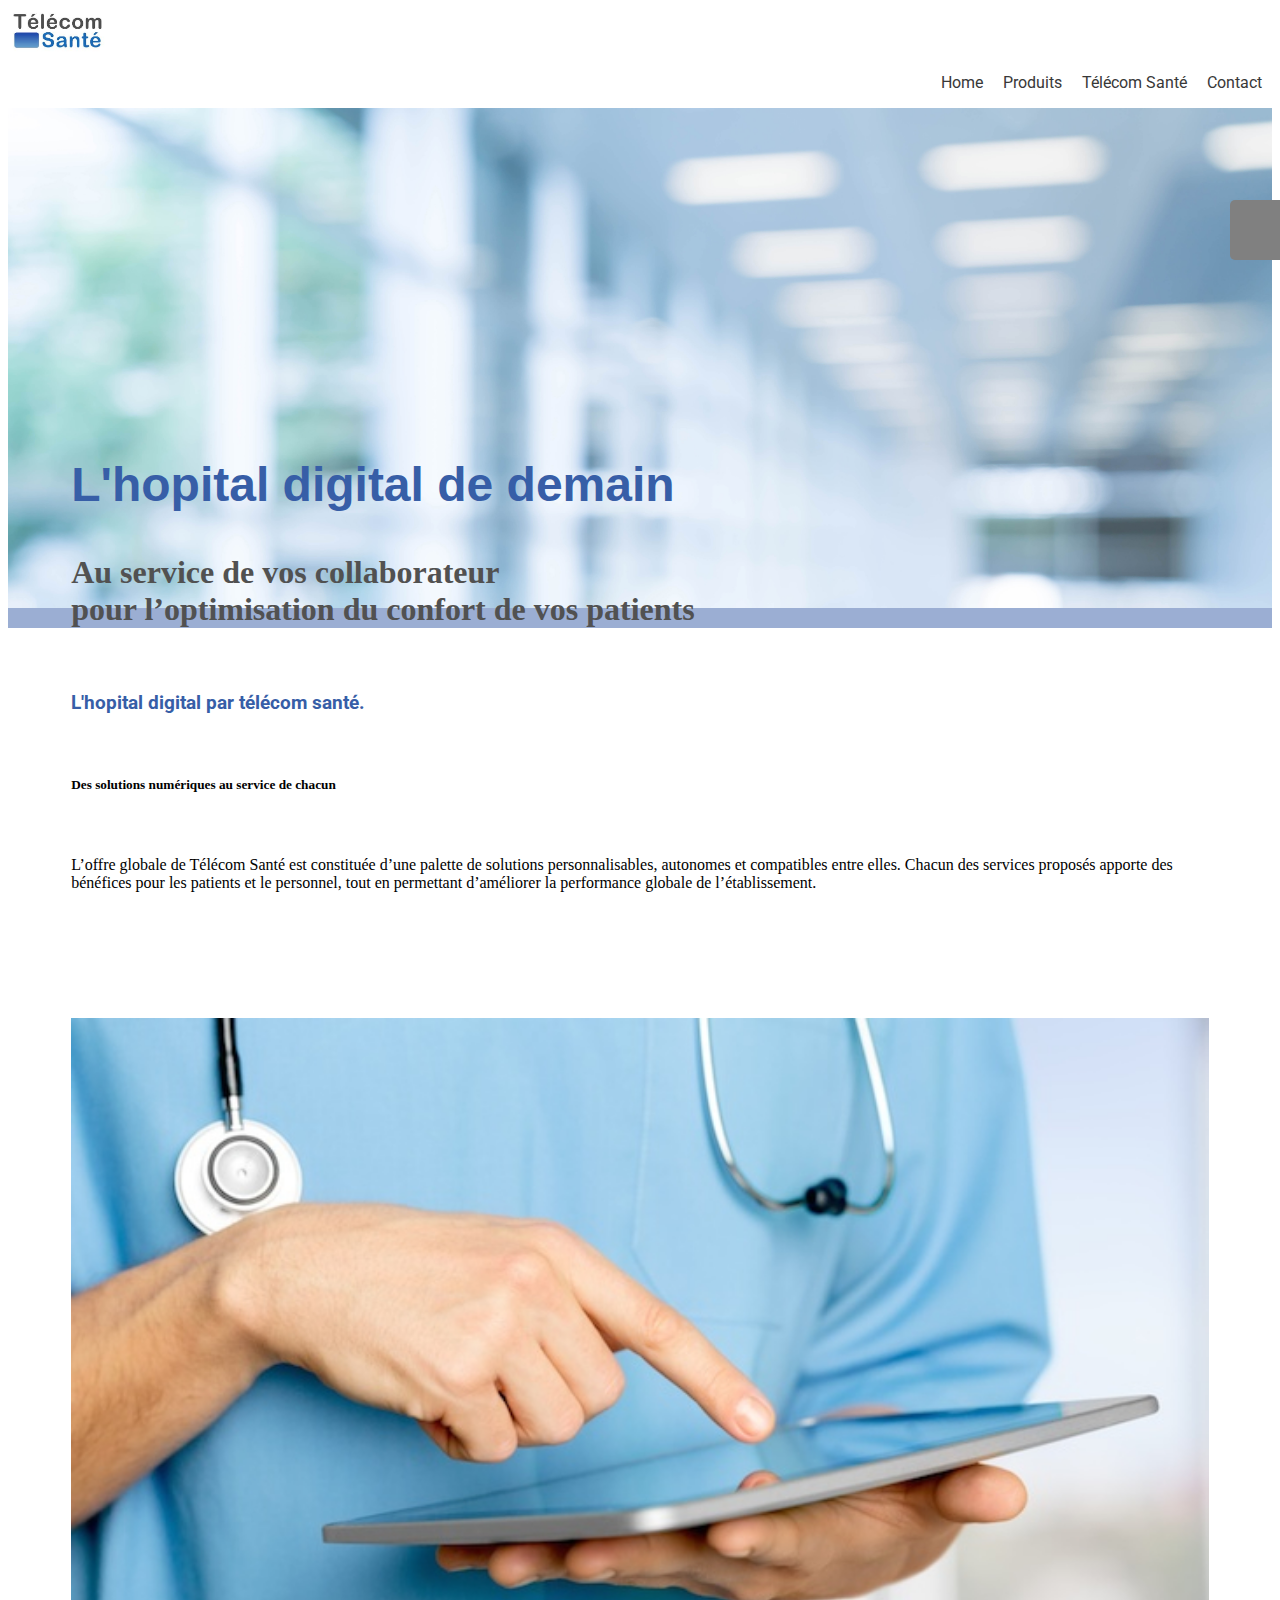
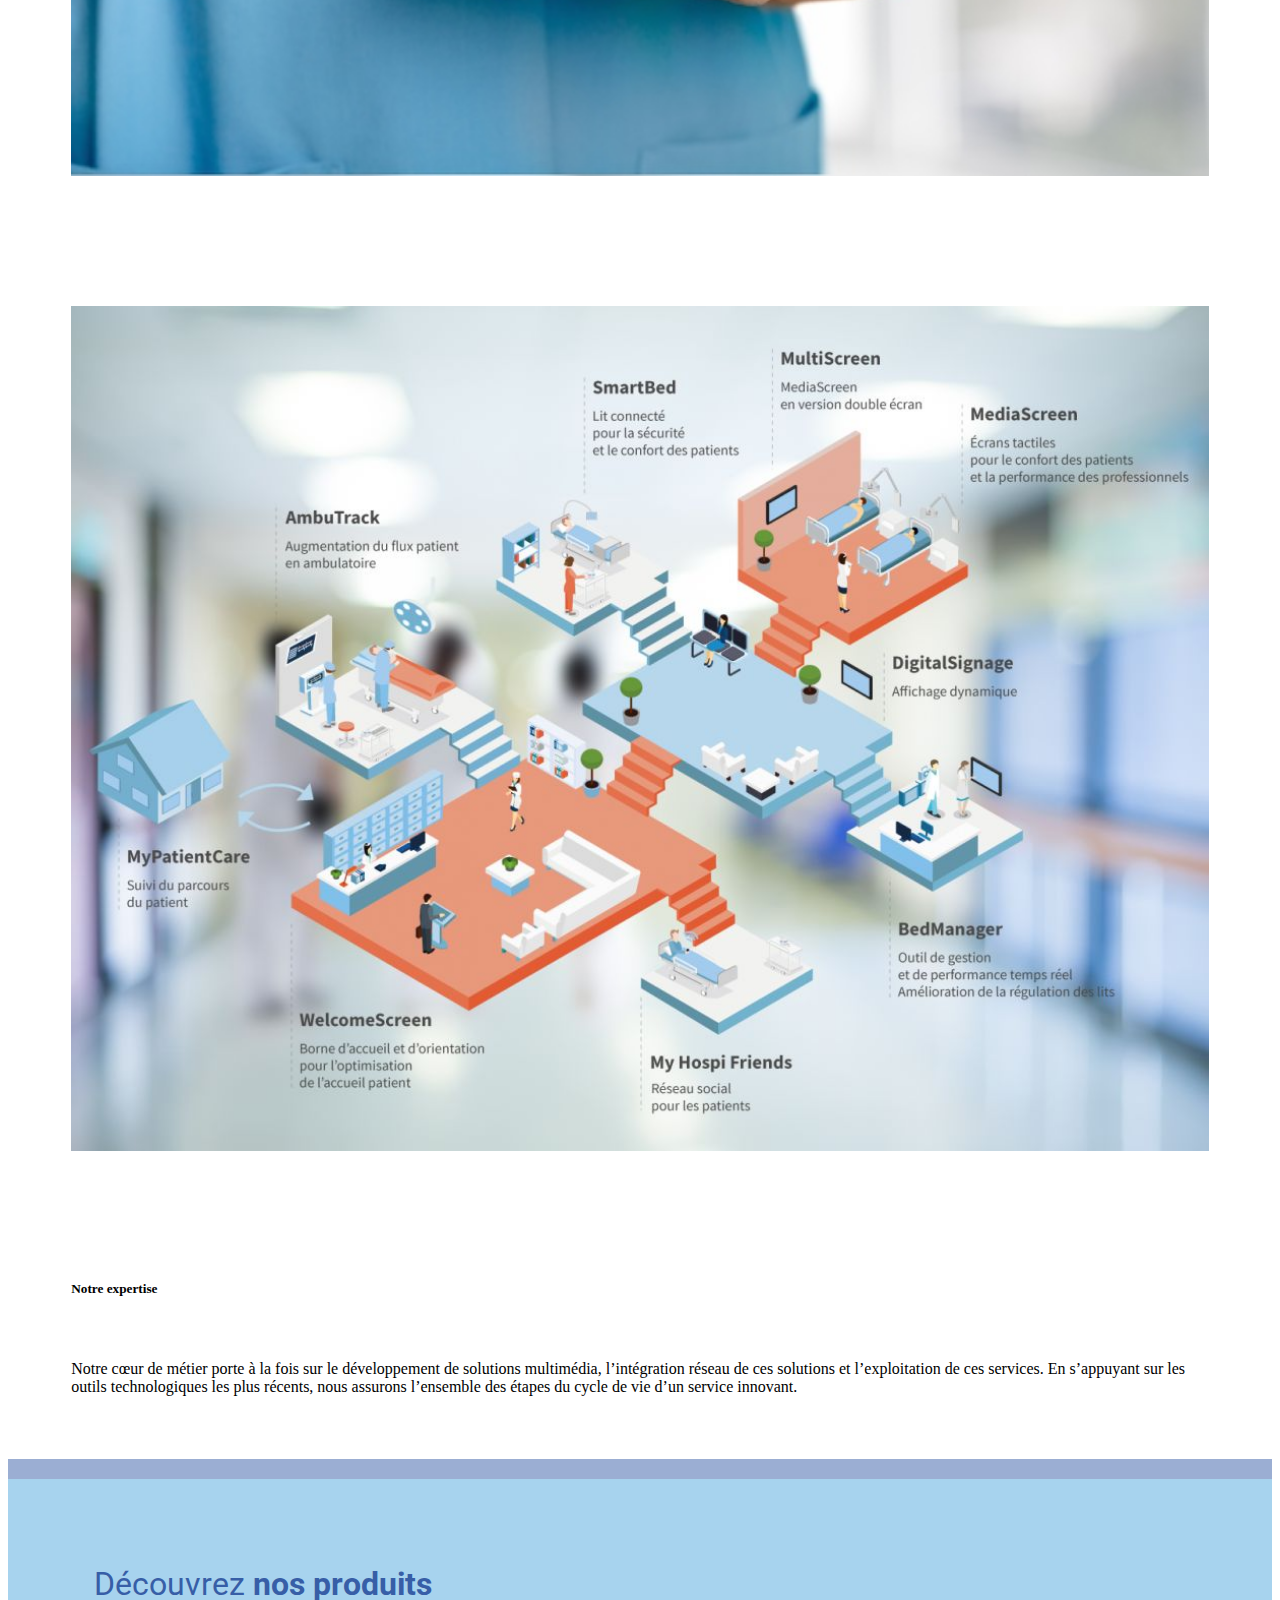
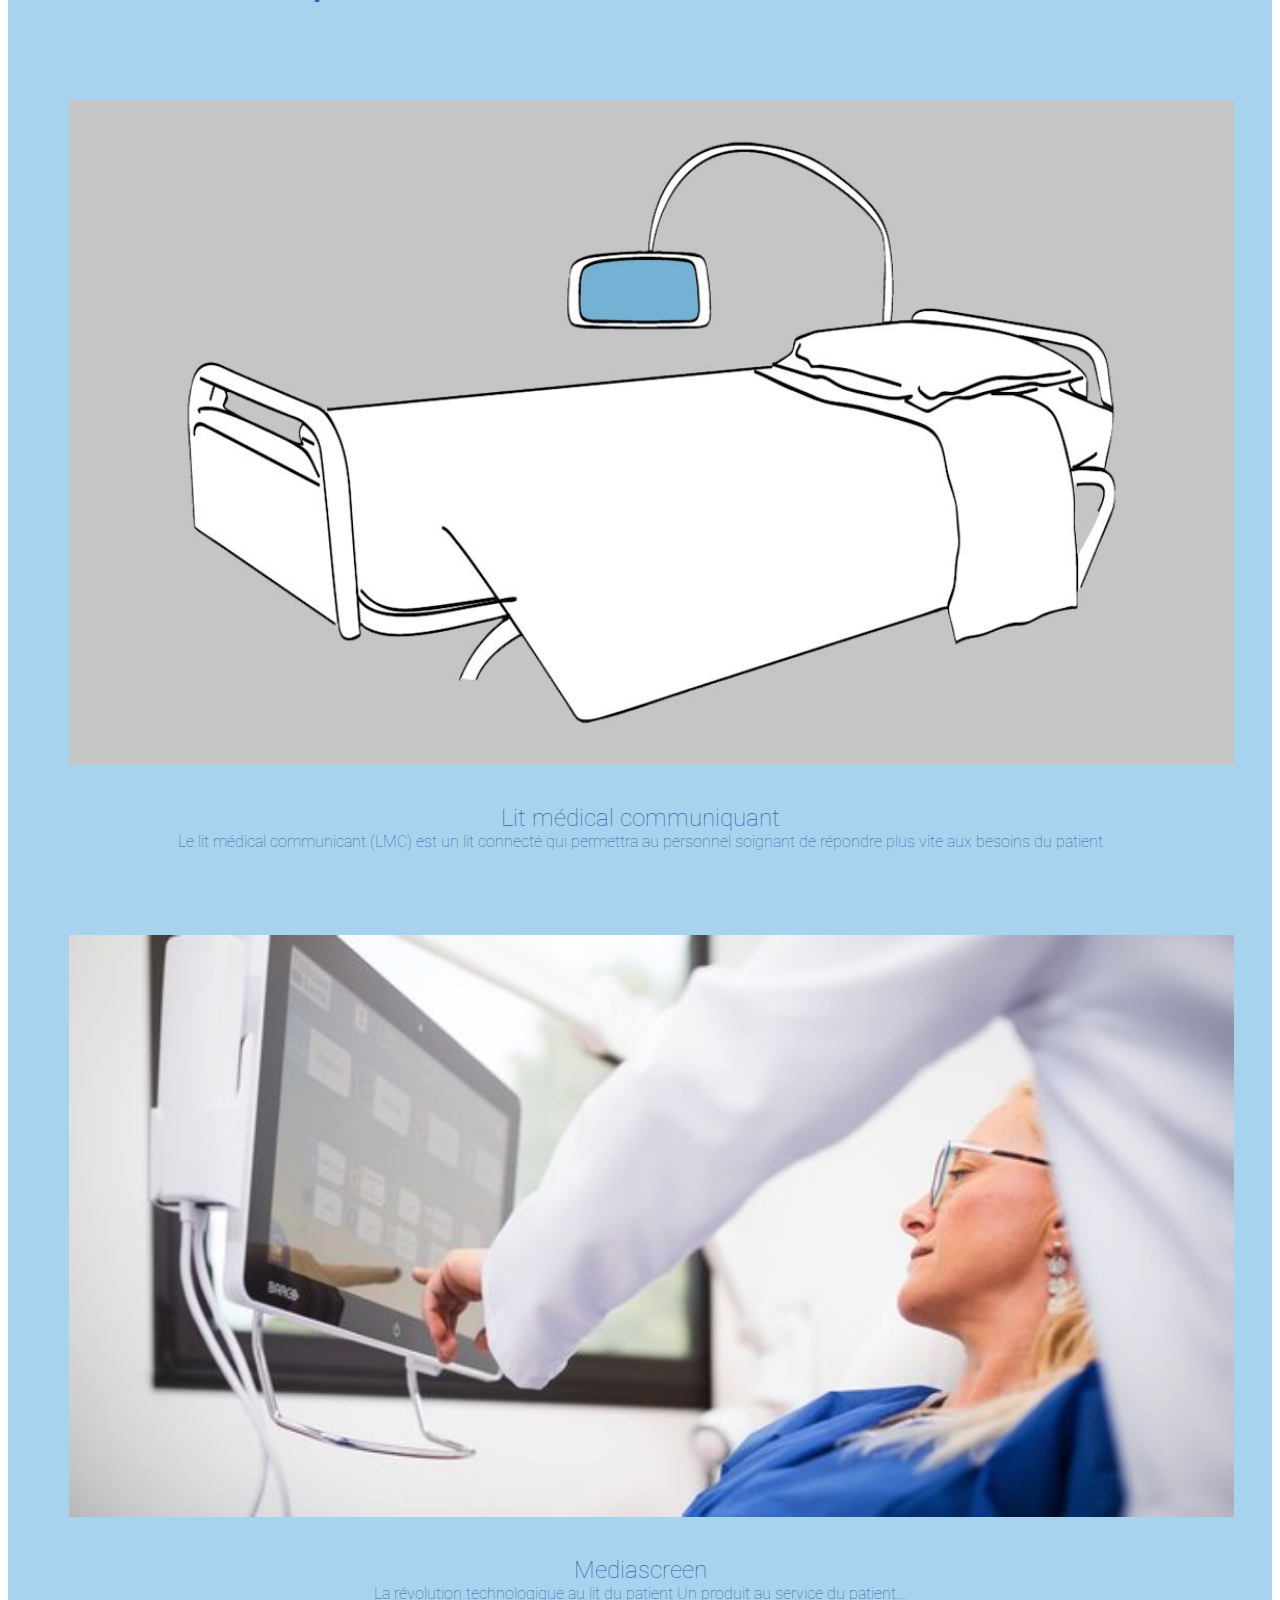
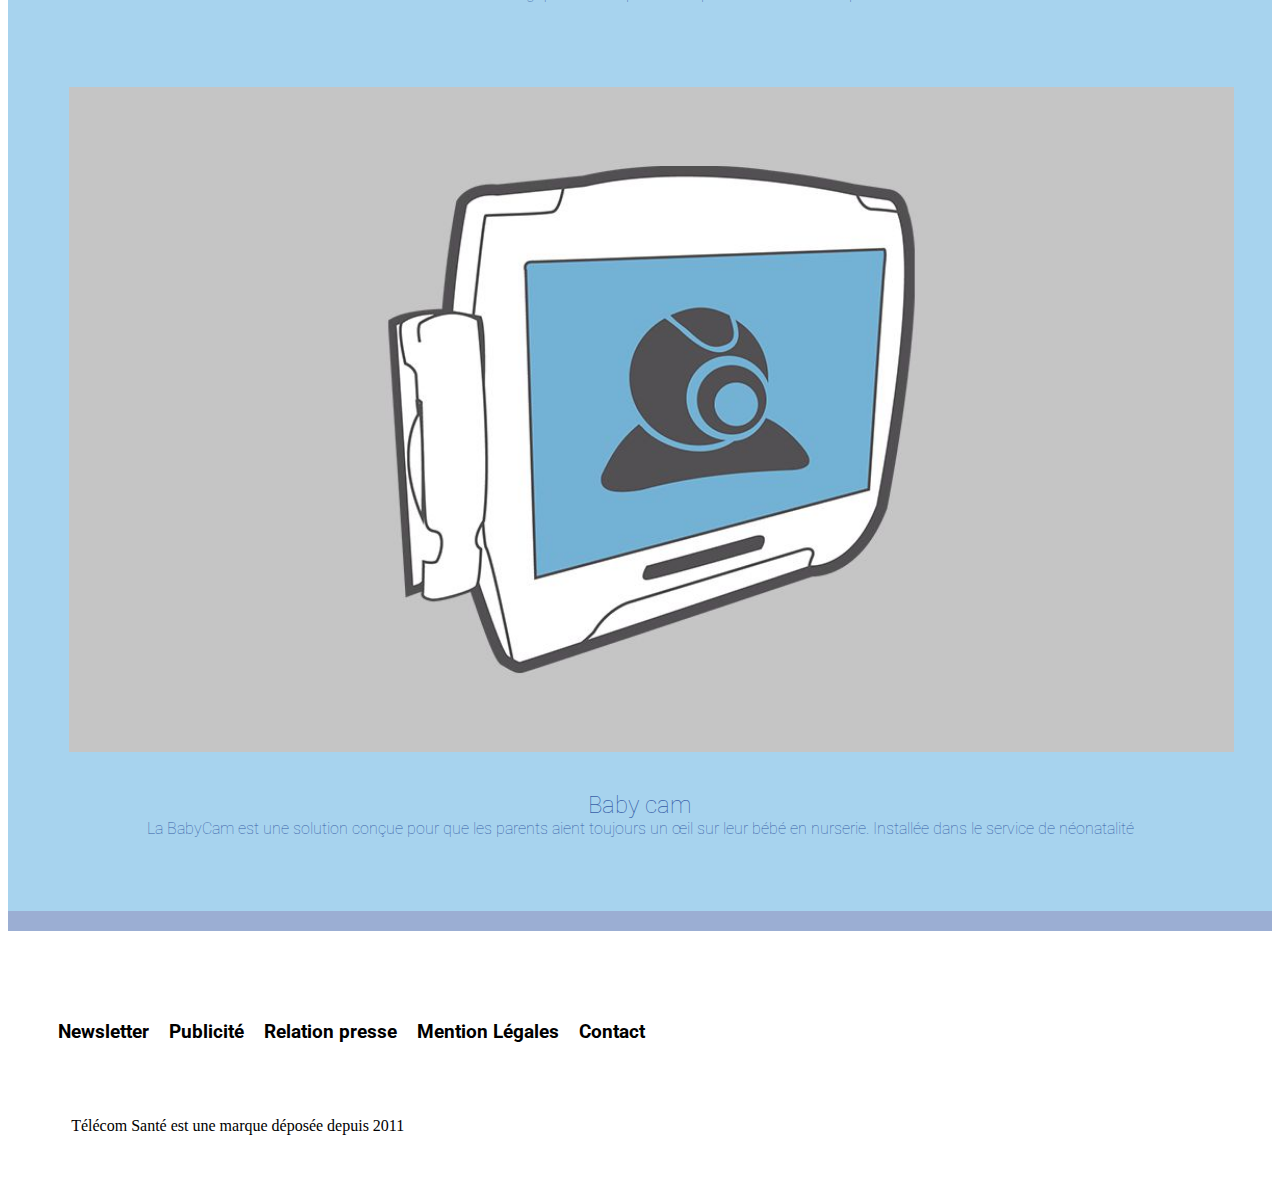
<file: index.html>
<!doctype html>
<html lang="fr">
  <head>
    <!-- Required meta tags -->
    <meta charset="utf-8">
    <meta name="viewport" content="width=device-width, initial-scale=1, shrink-to-fit=no">

    <!-- Bootstrap CSS -->
    <link rel="stylesheet" href="https://stackpath.bootstrapcdn.com/bootstrap/4.1.3/css/bootstrap.min.css" integrity="sha384-MCw98/SFnGE8fJT3GXwEOngsV7Zt27NXFoaoApmYm81iuXoPkFOJwJ8ERdknLPMO" crossorigin="anonymous">
    <link rel="stylesheet" type="text/css" href="css/home.css">
    <link rel="stylesheet" href="https://use.fontawesome.com/releases/v5.5.0/css/all.css" integrity="sha384-B4dIYHKNBt8Bc12p+WXckhzcICo0wtJAoU8YZTY5qE0Id1GSseTk6S+L3BlXeVIU" crossorigin="anonymous">
    <link href="https://fonts.googleapis.com/css?family=Nunito|Playfair+Display|Roboto:300,400,500,700,900" rel="stylesheet">
    <title>Télécom Santé </title>
  </head>
  <body>
    <div class="body container">
      <nav class="navbar navbar-light bg-light sticky-top roboto-medium">
        <a class="navbar-brand" href="#">
          <img src="ressources/img/logo.jpeg" id="logo" class="d-inline-block align-top" alt="Logo Télécom Santé">
        </a>
        <ul id="menu">
          <li><a href="index.html">Home</a></li>
          <li><a href="produits.html">Produits</a></li>
          <li><a href="apropos.html">Télécom Santé</a></li>
          <li><a href="contact.html">Contact</a></li>
        </ul>
      </nav>
      <div class="pos-f-t">
        <div class="collapse" id="navbarToggleExternalContent">
          <div class="bg-dark p-4">
            <ul id="toggle-menu">
              <li><a href="index.html">Home</a></li>
              <li><a href="produits.html">Produits</a></li>
              <li><a href="apropos.html">Télécom Santé</a></li>
              <li><a href="contact.html">Contact</a></li>
            </ul>
          </div>
        </div>
        <nav class="navbar navbar-dark bg-dark">
          <button class="navbar-toggler" type="button" data-toggle="collapse" data-target="#navbarToggleExternalContent" aria-controls="navbarToggleExternalContent" aria-expanded="false" aria-label="Toggle navigation">
          <i class="fas fa-bars"></i>
          </button>
        </nav>
      </div>
      <div class="row">
        <div class="col-sm-12">
          <div id="banner">
            <div class="text-banner">
            <h1 class="arial-bold">L'hopital digital de demain</h1>
            <h4 class="athelas-regular">Au service de vos collaborateur<br>pour l’optimisation du  confort de vos patients</h4>
            </div>
          </div>
        </div>
      </div>
        <div id="reseaux">
          <div id="greysquare">
            <div class="icon">
              <ul>
                <li><i class="fab fa-facebook-square"></i></li>
                <li><i class="fab fa-linkedin"></i></li>
                <li><i class="fab fa-twitter"></i></li>
              </ul>
            </div>
          </div> 
        </div>
      <div class="divisor">
      </div>
      <div class="row">
        <div class="col-sm-12">
          <div id="presentation">
            <div class="row">
              <div class="titlePresentation col-sm-12 roboto-regular">
                <h3>L'hopital digital par télécom santé.</h3>
              </div>
            </div>
            <div class="row">
              <div class="p1Presentation col-md-6 col-sm-12 gill-sans-regular">
                <h5>Des solutions numériques au service de chacun</h5>
                  <p>L’offre globale de Télécom Santé est constituée d’une palette de solutions personnalisables, autonomes et compatibles entre elles. Chacun des services proposés apporte des bénéfices pour les patients et le personnel, tout en permettant d’améliorer la performance globale de l’établissement.</p>
              </div>
              <div class="img1Presentation col-md-6 col-sm-12" >
                <img src="ressources/img/img1Presentation.jpeg" alt="un médecin qui utilise une tablette">
              </div>
            </div>
            <div class="row">
              <div class="img2Presentaton col-md-6 col-sm-12">
                <img src="ressources/img/img2Presentation.jpeg" alt="plan d'un hopitale connecté">
              </div>
              <div class="p2Presentation col-md-6 col-sm-12 gill-sans-regular">
                <h5>Notre expertise</h5>
                <p>Notre cœur de métier porte à la fois sur le développement de solutions multimédia, l’intégration réseau de ces solutions et l’exploitation de ces services. En s’appuyant sur les outils technologiques les plus récents, nous assurons l’ensemble des étapes du cycle de vie d’un service innovant.</p>
              </div>
            </div>
          </div>
        </div>
      </div>
      <div class="divisor">
      </div>
      <div class="container" id="otherItems">
        <div class="row">
          <div class="col-sm-12 roboto-regular">
            <p>Découvrez <strong>nos produits</strong></p>
          </div>
        </div>
        <div class="row">
          <div class="col-md-4 productsItems roboto-light">
            <img src="ressources/img/connectedBed.jpeg" alt="Lit connecté" />
              <figcaption><span>Lit médical communiquant</span><br>Le lit médical communicant (LMC) est un lit connecté qui permettra au personnel soignant de répondre plus vite aux besoins du patient </figcaption>
          </div>
          <div class="col-md-4 productsItems roboto-light">
              <img src="ressources/img/mediaScreen.jpeg" alt="Média Screen" />
                <figcaption><span>Mediascreen</span><br>La révolution technologique au lit du patient Un produit au service du patient…</figcaption>
          </div>
          <div class="col-md-4 productsItems roboto-light">
                <img src="ressources/img/babyCam.jpeg" alt="Baby Cam" />
                <figcaption><span>Baby cam</span><br>La BabyCam est une solution conçue pour que les parents aient toujours un œil sur leur bébé en nurserie. Installée dans le service de néonatalité</figcaption>
          </div>
        </div>
      </div>
      <div class="divisor">
      </div>
      <footer class="container">
        <div class="row">
          <div class="col-sm-12 roboto-bold">
            <ul id="list">
              <li>Newsletter</li>
              <li>Publicité</li>
              <li>Relation presse</li>
              <li>Mention Légales</li>
              <li>Contact</li>
            </ul>
          </div>
        </div>
        <div class="row">
          <div class="col-sm-12">
            <p>Télécom Santé est une marque déposée depuis 2011</p>
          </div>
        </div>
      </footer> 
    </div>

    <!-- Optional JavaScript -->
    <!-- jQuery first, then Popper.js, then Bootstrap JS -->
    <script src="https://code.jquery.com/jquery-3.3.1.slim.min.js" integrity="sha384-q8i/X+965DzO0rT7abK41JStQIAqVgRVzpbzo5smXKp4YfRvH+8abtTE1Pi6jizo" crossorigin="anonymous"></script>
    <script src="https://cdnjs.cloudflare.com/ajax/libs/popper.js/1.14.3/umd/popper.min.js" integrity="sha384-ZMP7rVo3mIykV+2+9J3UJ46jBk0WLaUAdn689aCwoqbBJiSnjAK/l8WvCWPIPm49" crossorigin="anonymous"></script>
    <script src="https://stackpath.bootstrapcdn.com/bootstrap/4.1.3/js/bootstrap.min.js" integrity="sha384-ChfqqxuZUCnJSK3+MXmPNIyE6ZbWh2IMqE241rYiqJxyMiZ6OW/JmZQ5stwEULTy" crossorigin="anonymous"></script>
  </body>
</html>
</file>
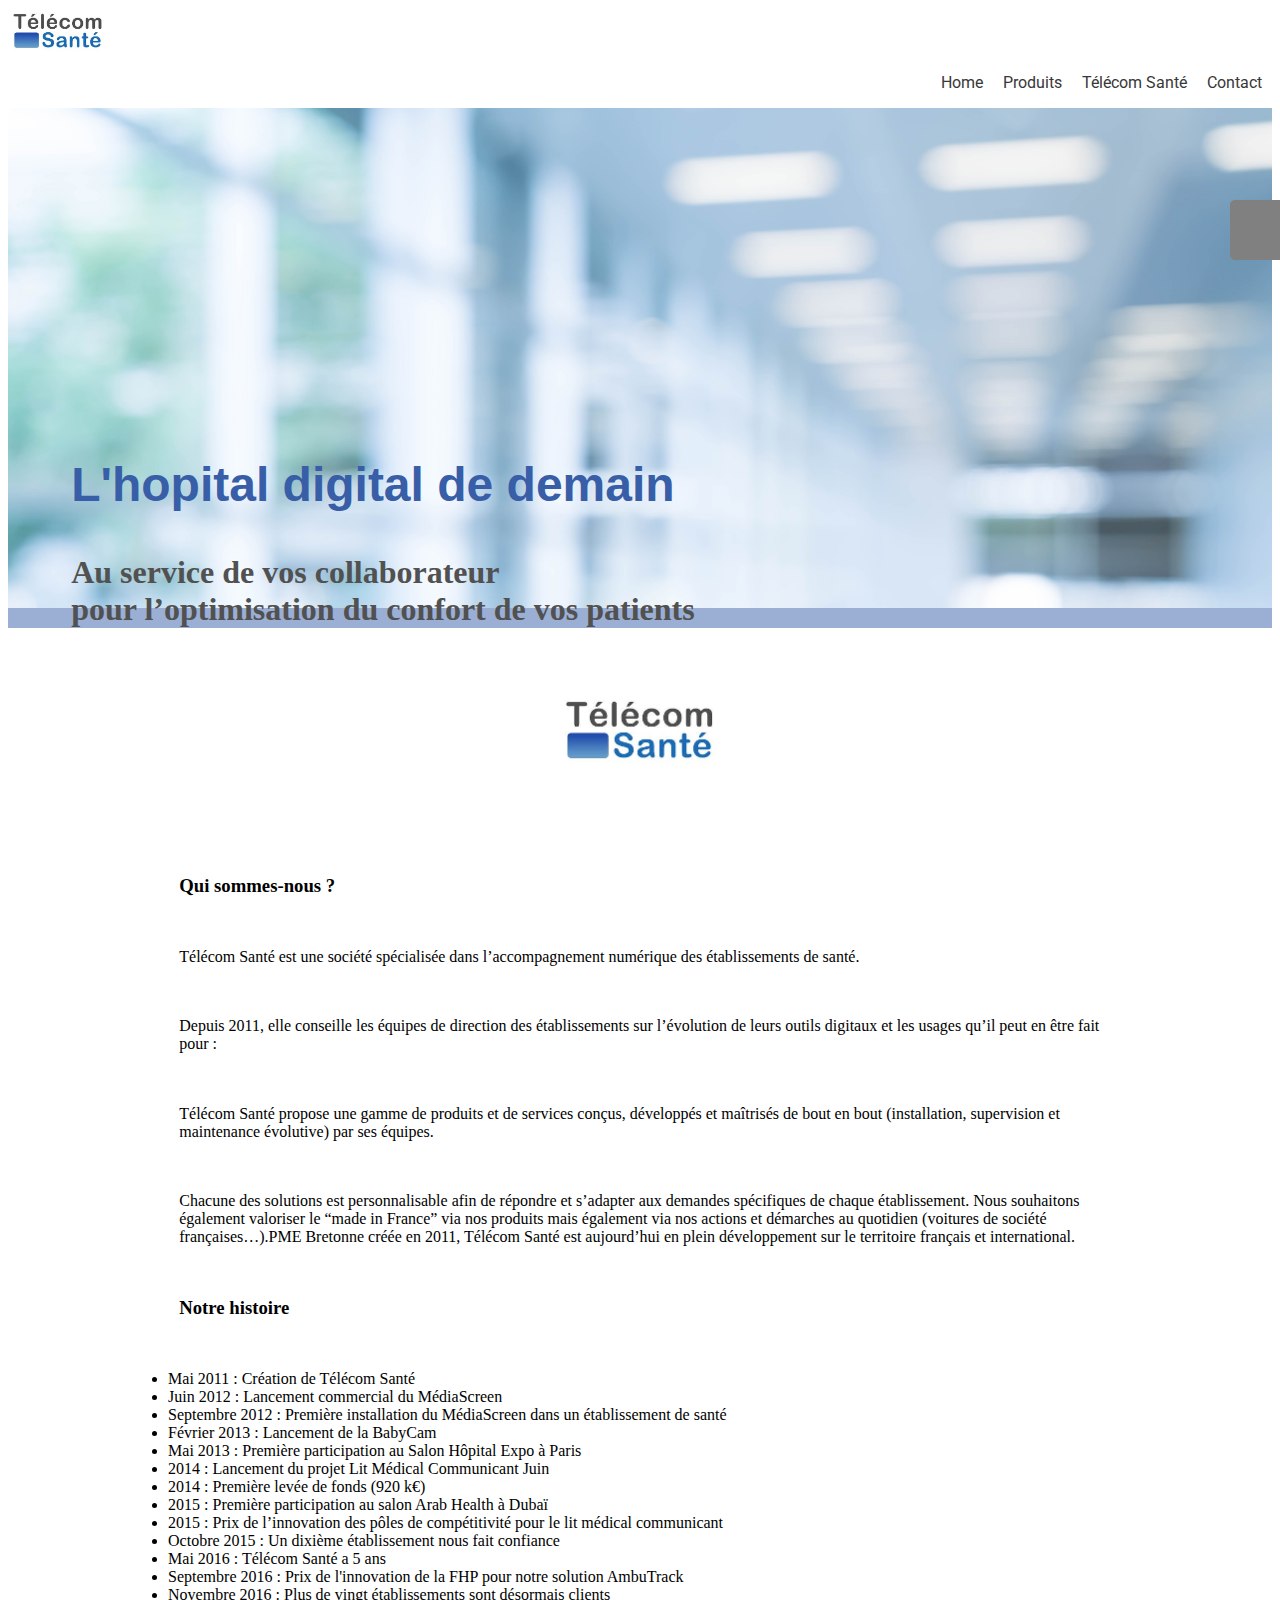
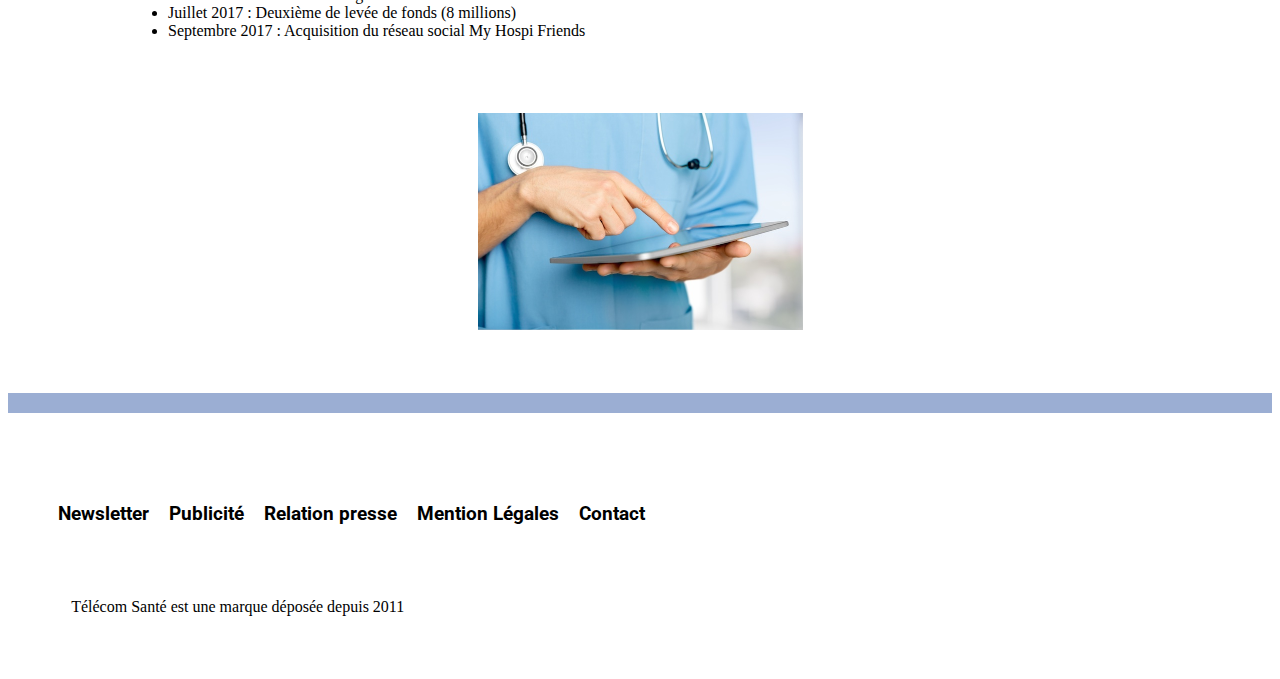
<file: apropos.html>
<!doctype html>
<html lang="fr">
  <head>
    <!-- Required meta tags -->
    <meta charset="utf-8">
    <meta name="viewport" content="width=device-width, initial-scale=1, shrink-to-fit=no">

    <!-- Bootstrap CSS -->
    <link rel="stylesheet" href="https://stackpath.bootstrapcdn.com/bootstrap/4.1.3/css/bootstrap.min.css" integrity="sha384-MCw98/SFnGE8fJT3GXwEOngsV7Zt27NXFoaoApmYm81iuXoPkFOJwJ8ERdknLPMO" crossorigin="anonymous">
    <link rel="stylesheet" type="text/css" href="css/home.css">
    <link rel="stylesheet" href="https://use.fontawesome.com/releases/v5.5.0/css/all.css" integrity="sha384-B4dIYHKNBt8Bc12p+WXckhzcICo0wtJAoU8YZTY5qE0Id1GSseTk6S+L3BlXeVIU" crossorigin="anonymous">
    <link href="https://fonts.googleapis.com/css?family=Nunito|Playfair+Display|Roboto:300,400,500,700,900" rel="stylesheet">
    <title>Télécom Santé </title>
  </head>
  <body>
    <div class="body container">
      <nav class="navbar navbar-light bg-light sticky-top roboto-medium">
        <a class="navbar-brand" href="#">
          <img src="ressources/img/logo.jpeg" id="logo" class="d-inline-block align-top" alt="Logo Télécom Santé">
        </a>
        <ul id="menu">
          <li><a href="index.html">Home</a></li>
          <li><a href="produits.html">Produits</a></li>
          <li><a href="apropos.html">Télécom Santé</a></li>
          <li><a href="contact.html">Contact</a></li>
        </ul>
      </nav>
      <div class="pos-f-t">
        <div class="collapse" id="navbarToggleExternalContent">
          <div class="bg-dark p-4">
            <ul id="toggle-menu">
              <li><a href="index.html">Home</a></li>
              <li><a href="produits.html">Produits</a></li>
              <li><a href="apropos.html">Télécom Santé</a></li>
              <li><a href="contact.html">Contact</a></li>
            </ul>
          </div>
        </div>
        <nav class="navbar navbar-dark bg-dark">
          <button class="navbar-toggler" type="button" data-toggle="collapse" data-target="#navbarToggleExternalContent" aria-controls="navbarToggleExternalContent" aria-expanded="false" aria-label="Toggle navigation">
          <i class="fas fa-bars"></i>
          </button>
        </nav>
      </div>
      <div class="row">
        <div class="col-sm-12">
          <div id="banner">
            <div class="text-banner">
            <h1 class="arial-bold">L'hopital digital de demain</h1>
            <h4 class="athelas-regular">Au service de vos collaborateur<br>pour l’optimisation du  confort de vos patients</h4>
            </div>
          </div>
        </div>
      </div>
      <div id="reseaux">
          <div id="greysquare">
            <div class="icon">
              <ul>
                <li><i class="fab fa-facebook-square"></i></li>
                <li><i class="fab fa-linkedin"></i></li>
                <li><i class="fab fa-twitter"></i></li>
              </ul>
            </div>
          </div> 
        </div>
      <div class="divisor">
      </div>
      <div class="apropos">
        <div class="imgapropos">
          <img src="ressources/img/logo.jpeg" alt="logo">
        </div>
        <div id="paragraphe">
          <h3>Qui sommes-nous ?</h3>
          <p>Télécom Santé est une société spécialisée dans l’accompagnement numérique des établissements de santé.</p>
          <p>Depuis 2011, elle conseille les équipes de direction des établissements sur l’évolution de leurs outils digitaux et les usages qu’il peut en être fait pour :</p>
          <p>Télécom Santé propose une gamme de produits et de services conçus, développés et maîtrisés de bout en bout (installation, supervision et maintenance évolutive) par ses équipes.</p>
          <p>Chacune des solutions est personnalisable afin de répondre et s’adapter aux demandes spécifiques de chaque établissement. Nous souhaitons également valoriser le “made in France” via nos produits mais également via nos actions et démarches au quotidien (voitures de société françaises…).PME Bretonne créée en 2011, Télécom Santé est aujourd’hui en plein développement sur le territoire français et international.</p>
          <h3>Notre histoire</h3>
          <ul>
            <li>Mai 2011 : Création de Télécom Santé</li>
            <li>Juin 2012 : Lancement commercial du MédiaScreen</li>
            <li>Septembre 2012 : Première installation du MédiaScreen dans un établissement   de santé</li>
            <li>Février 2013 : Lancement de la BabyCam</li>
            <li>Mai 2013 : Première participation au Salon Hôpital Expo à Paris</li>
            <li>2014 : Lancement du projet Lit Médical Communicant Juin</li>
            <li>2014 : Première levée de fonds (920 k€)</li>
            <li>2015 : Première participation au salon Arab Health à Dubaï</li>
            <li>2015 : Prix de l’innovation des pôles de compétitivité pour le lit médical    communicant</li>
            <li>Octobre 2015 : Un dixième établissement nous fait confiance</li>
            <li>Mai 2016 : Télécom Santé a 5 ans</li>
            <li>Septembre 2016 : Prix de l'innovation de la FHP pour notre solution AmbuTrack</li>
            <li>Novembre 2016 : Plus de vingt établissements sont désormais clients</li>
            <li>Juillet 2017 : Deuxième de levée de fonds (8 millions)</li>
            <li>Septembre 2017 : Acquisition du réseau social My Hospi Friends</li>
          </ul>
        </div>
        <div class="imgapropos">
          <img src="ressources/img/img1Presentation.jpeg" alt="Presentation">
        </div>
      </div>
      <div class="divisor">
      </div>
      <footer class="container">
        <div class="row">
          <div class="col-sm-12 roboto-bold">
            <ul id="list">
              <li>Newsletter</li>
              <li>Publicité</li>
              <li>Relation presse</li>
              <li>Mention Légales</li>
              <li>Contact</li>
            </ul>
          </div>
        </div>
        <div class="row">
          <div class="col-sm-12">
            <p>Télécom Santé est une marque déposée depuis 2011</p>
          </div>
        </div>
      </footer> 
    </div>

    <!-- Optional JavaScript -->
    <!-- jQuery first, then Popper.js, then Bootstrap JS -->
    <script src="https://code.jquery.com/jquery-3.3.1.slim.min.js" integrity="sha384-q8i/X+965DzO0rT7abK41JStQIAqVgRVzpbzo5smXKp4YfRvH+8abtTE1Pi6jizo" crossorigin="anonymous"></script>
    <script src="https://cdnjs.cloudflare.com/ajax/libs/popper.js/1.14.3/umd/popper.min.js" integrity="sha384-ZMP7rVo3mIykV+2+9J3UJ46jBk0WLaUAdn689aCwoqbBJiSnjAK/l8WvCWPIPm49" crossorigin="anonymous"></script>
    <script src="https://stackpath.bootstrapcdn.com/bootstrap/4.1.3/js/bootstrap.min.js" integrity="sha384-ChfqqxuZUCnJSK3+MXmPNIyE6ZbWh2IMqE241rYiqJxyMiZ6OW/JmZQ5stwEULTy" crossorigin="anonymous"></script>
  </body>
</html>
</file>
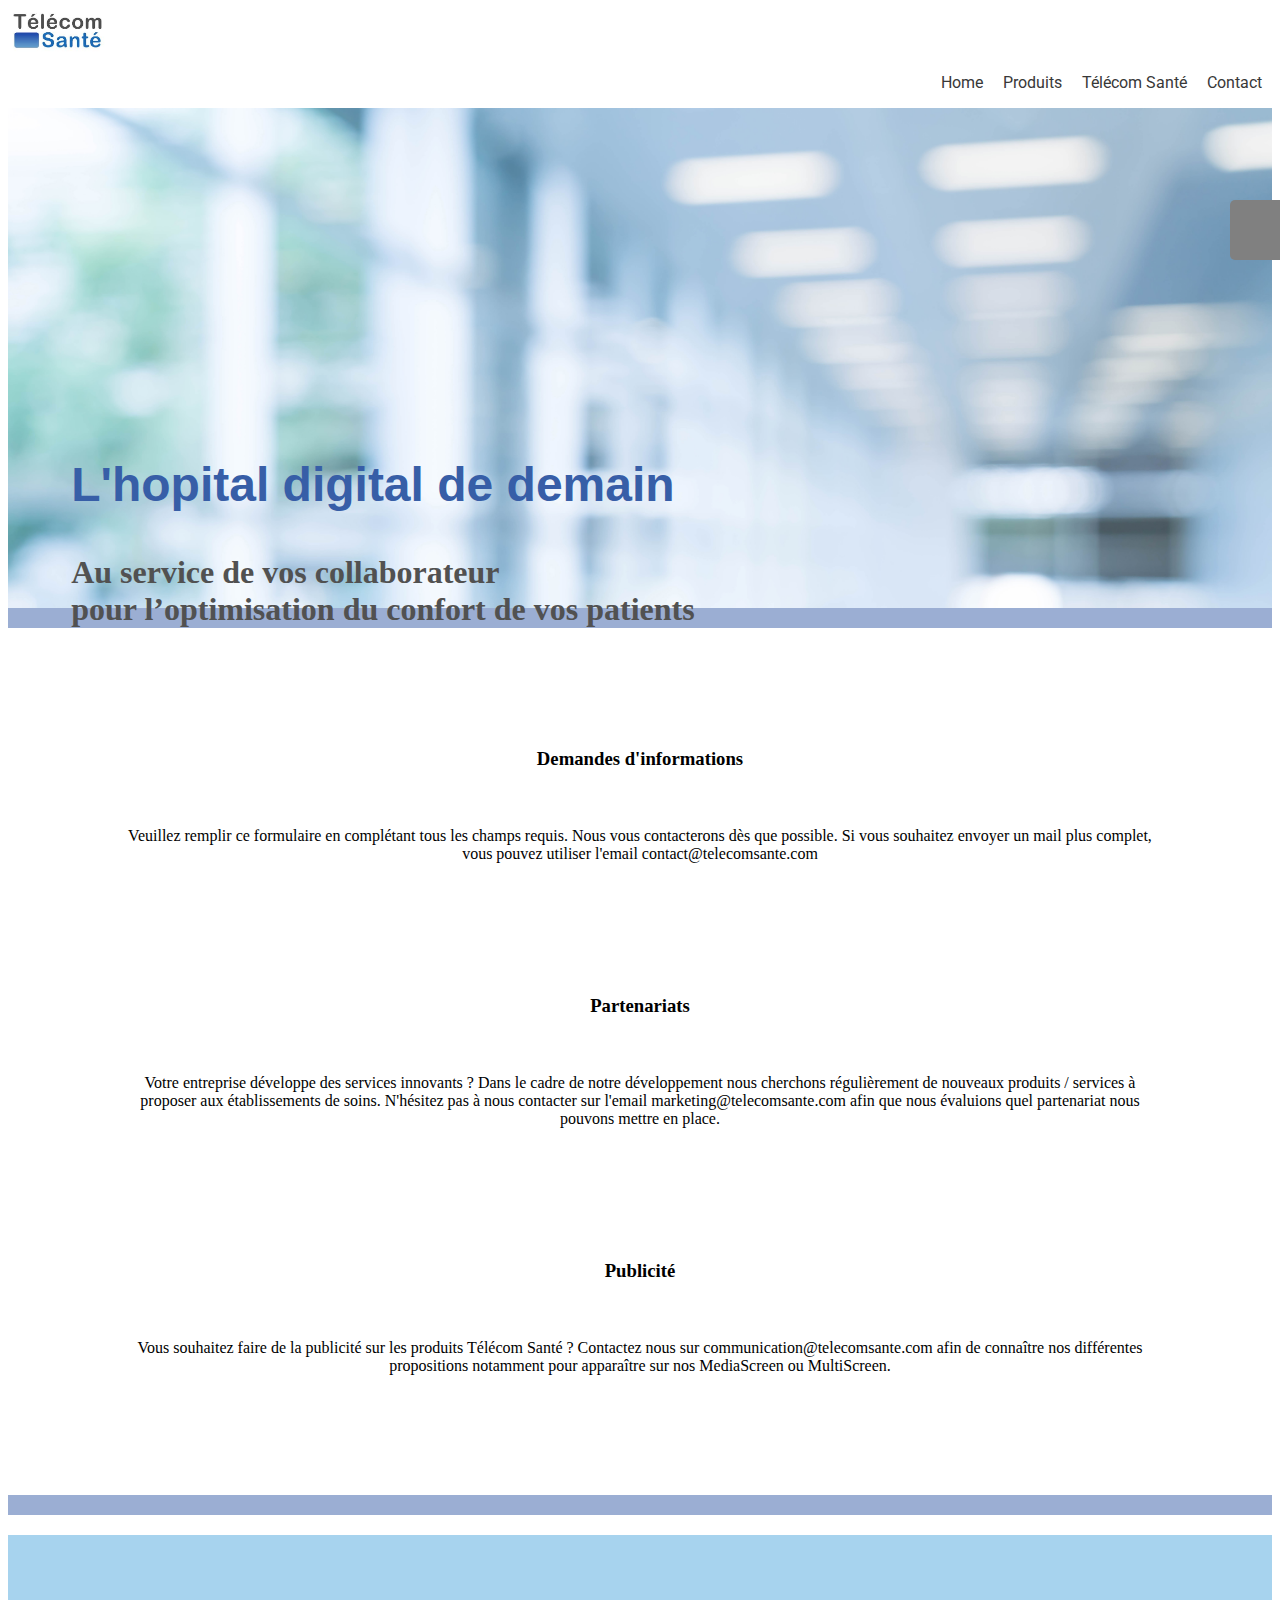
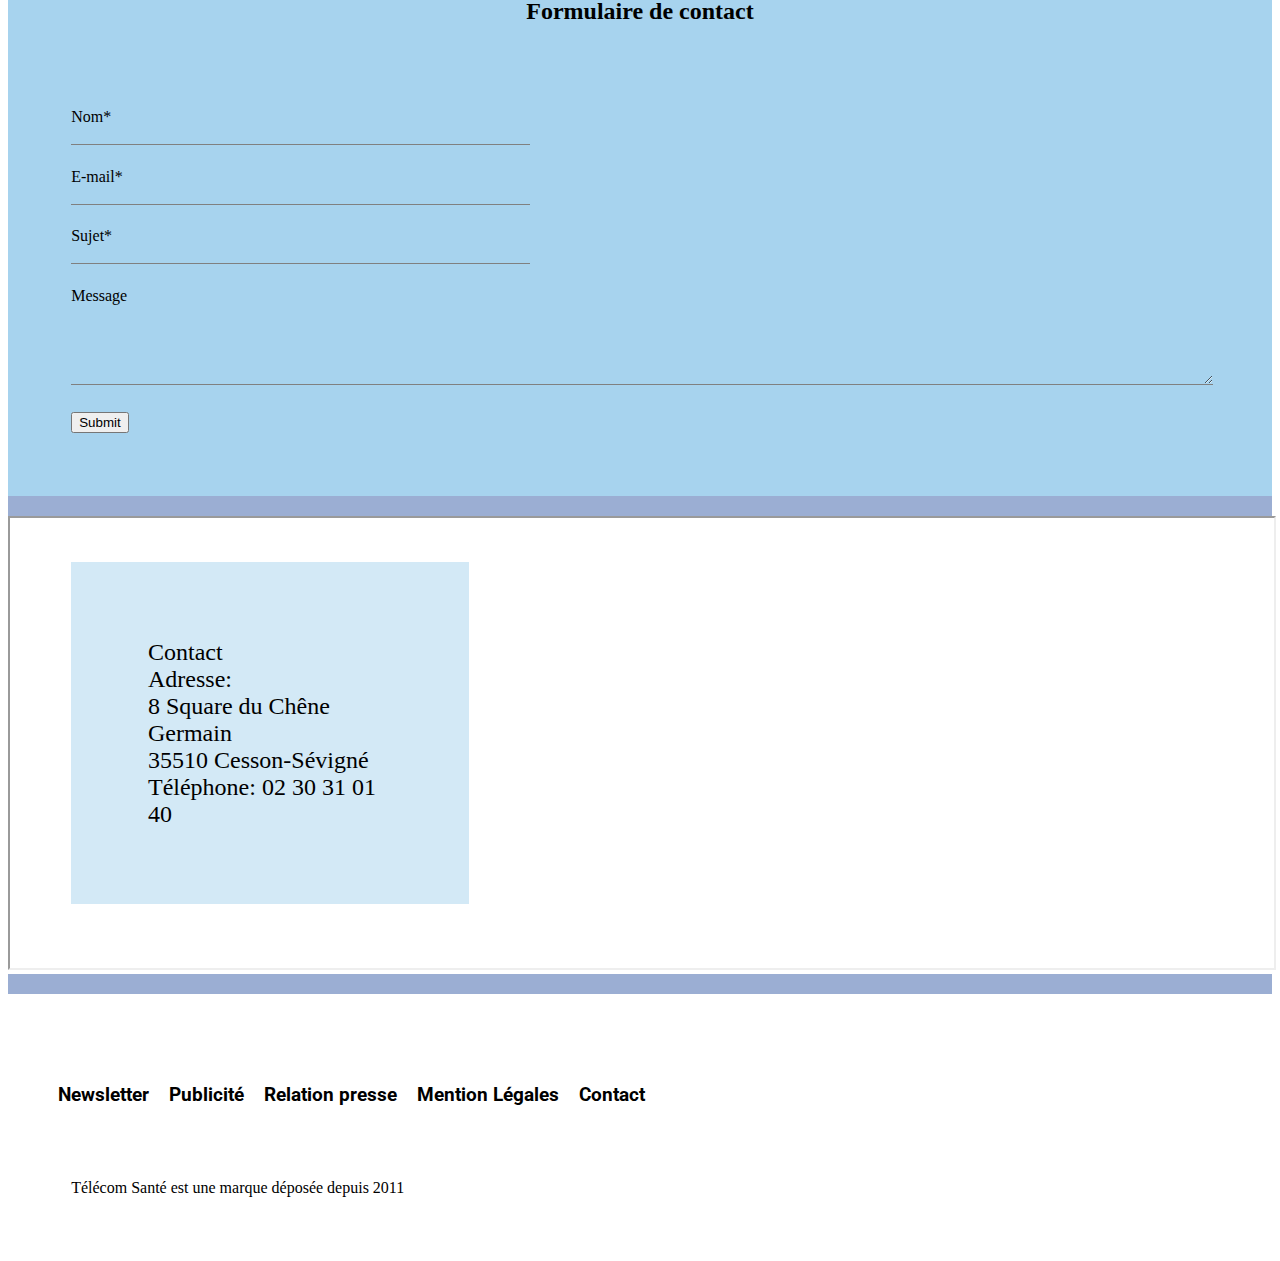
<file: contact.html>
<!doctype html>
<html lang="fr">
  <head>
    <!-- Required meta tags -->
    <meta charset="utf-8">
    <meta name="viewport" content="width=device-width, initial-scale=1, shrink-to-fit=no">

    <!-- Bootstrap CSS -->
    <link rel="stylesheet" href="https://stackpath.bootstrapcdn.com/bootstrap/4.1.3/css/bootstrap.min.css" integrity="sha384-MCw98/SFnGE8fJT3GXwEOngsV7Zt27NXFoaoApmYm81iuXoPkFOJwJ8ERdknLPMO" crossorigin="anonymous">
    <link rel="stylesheet" type="text/css" href="css/home.css">
    <link rel="stylesheet" href="https://use.fontawesome.com/releases/v5.5.0/css/all.css" integrity="sha384-B4dIYHKNBt8Bc12p+WXckhzcICo0wtJAoU8YZTY5qE0Id1GSseTk6S+L3BlXeVIU" crossorigin="anonymous">
    <link href="https://fonts.googleapis.com/css?family=Nunito|Playfair+Display|Roboto:300,400,500,700,900" rel="stylesheet">
    <title>Télécom Santé </title>
  </head>
  <body>
    <div class="body container">
      <nav class="navbar navbar-light bg-light sticky-top roboto-medium">
        <a class="navbar-brand" href="#">
          <img src="ressources/img/logo.jpeg" id="logo" class="d-inline-block align-top" alt="Logo Télécom Santé">
        </a>
        <ul id="menu">
          <li><a href="index.html">Home</a></li>
          <li><a href="produits.html">Produits</a></li>
          <li><a href="apropos.html">Télécom Santé</a></li>
          <li><a href="contact.html">Contact</a></li>
        </ul>
      </nav>
      <div class="pos-f-t">
        <div class="collapse" id="navbarToggleExternalContent">
          <div class="bg-dark p-4">
            <ul id="toggle-menu">
              <li><a href="index.html">Home</a></li>
              <li><a href="produits.html">Produits</a></li>
              <li><a href="apropos.html">Télécom Santé</a></li>
              <li><a href="contact.html">Contact</a></li>
            </ul>
          </div>
        </div>
        <nav class="navbar navbar-dark bg-dark">
          <button class="navbar-toggler" type="button" data-toggle="collapse" data-target="#navbarToggleExternalContent" aria-controls="navbarToggleExternalContent" aria-expanded="false" aria-label="Toggle navigation">
          <i class="fas fa-bars"></i>
          </button>
        </nav>
      </div>
      <div class="row">
        <div class="col-sm-12">
          <div id="banner">
            <div class="text-banner">
            <h1 class="arial-bold">L'hopital digital de demain</h1>
            <h4 class="athelas-regular">Au service de vos collaborateur<br>pour l’optimisation du  confort de vos patients</h4>
            </div>
          </div>
        </div>
      </div>
      <div id="reseaux">
          <div id="greysquare">
            <div class="icon">
              <ul>
                <li><i class="fab fa-facebook-square"></i></li>
                <li><i class="fab fa-linkedin"></i></li>
                <li><i class="fab fa-twitter"></i></li>
              </ul>
            </div>
          </div> 
        </div>
      <div class="divisor">
      </div>
      <div class="blockInformation">
        <h3>Demandes d'informations</h3>
        <p>Veuillez remplir ce formulaire en complétant tous les champs requis. Nous vous contacterons dès que possible. Si vous souhaitez envoyer un mail plus complet, vous pouvez utiliser l'email contact@telecomsante.com</p><br>
        <h3>Partenariats</h3>
        <p>Votre entreprise développe des services innovants ? Dans le cadre de notre développement nous cherchons régulièrement de nouveaux produits / services à proposer aux établissements de soins. N'hésitez pas à nous contacter sur l'email marketing@telecomsante.com afin que nous évaluions quel partenariat nous pouvons mettre en place.</p><br>
        <h3>Publicité</h3>
        <p>Vous souhaitez faire de la publicité sur les produits Télécom Santé ? Contactez nous sur communication@telecomsante.com afin de connaître nos différentes propositions notamment pour apparaître sur nos MediaScreen ou MultiScreen.</p>
      </div>
      <div class="divisor">
      </div>
      <div class="formulaire">
        <div class="titleForm">
          <h2>Formulaire de contact</h2>
        </div>
        <form>
          <label for="Nom">Nom*</label><br>
          <input type="text" id="Nom" name="Nom"/><br>
          <label for="email">E-mail*</label><br>
          <input type="email" id="email" name="email"><br>
          <label for="sujet">Sujet*</label><br>
          <input type="text" id="sujet" name="sujet"><br>
          <label for="messages">Message</label><br>
          <textarea name="message" rows="5" id="messages">
          </textarea><br>
          <button type="submit" class="btn btn-primary">Submit</button>
        </form>
      </div>
      <div class="divisor">
      </div>
      <div class="mapContact">
        <div class="map">
          <iframe src="https://www.google.com/maps/embed?pb=!1m18!1m12!1m3!1d2662.862240749187!2d-1.6254376848328622!3d48.132179979222926!2m3!1f0!2f0!3f0!3m2!1i1024!2i768!4f13.1!3m3!1m2!1s0x480edeb9954ae3ef%3A0x9ca18f5c9c9f6f0f!2s8+Square+du+Ch%C3%AAne+Germain%2C+35510+Cesson-S%C3%A9vign%C3%A9!5e0!3m2!1sfr!2sfr!4v1541967609692" allowfullscreen></iframe>
        </div>
        <div class="contact">
          <p>Contact<br>
            Adresse:<br>
            8 Square du Chêne Germain<br>
            35510 Cesson-Sévigné <br>
            Téléphone: 02 30 31 01 40</p>
        </div>
      </div>
      <div class="divisor">
      </div>
      <footer class="container">
        <div class="row">
          <div class="col-sm-12 roboto-bold">
            <ul id="list">
              <li>Newsletter</li>
              <li>Publicité</li>
              <li>Relation presse</li>
              <li>Mention Légales</li>
              <li>Contact</li>
            </ul>
          </div>
        </div>
        <div class="row">
          <div class="col-sm-12">
            <p>Télécom Santé est une marque déposée depuis 2011</p>
          </div>
        </div>
      </footer> 
    </div>

    <!-- Optional JavaScript -->
    <!-- jQuery first, then Popper.js, then Bootstrap JS -->
    <script src="https://code.jquery.com/jquery-3.3.1.slim.min.js" integrity="sha384-q8i/X+965DzO0rT7abK41JStQIAqVgRVzpbzo5smXKp4YfRvH+8abtTE1Pi6jizo" crossorigin="anonymous"></script>
    <script src="https://cdnjs.cloudflare.com/ajax/libs/popper.js/1.14.3/umd/popper.min.js" integrity="sha384-ZMP7rVo3mIykV+2+9J3UJ46jBk0WLaUAdn689aCwoqbBJiSnjAK/l8WvCWPIPm49" crossorigin="anonymous"></script>
    <script src="https://stackpath.bootstrapcdn.com/bootstrap/4.1.3/js/bootstrap.min.js" integrity="sha384-ChfqqxuZUCnJSK3+MXmPNIyE6ZbWh2IMqE241rYiqJxyMiZ6OW/JmZQ5stwEULTy" crossorigin="anonymous"></script>
  </body>
</html>
</file>
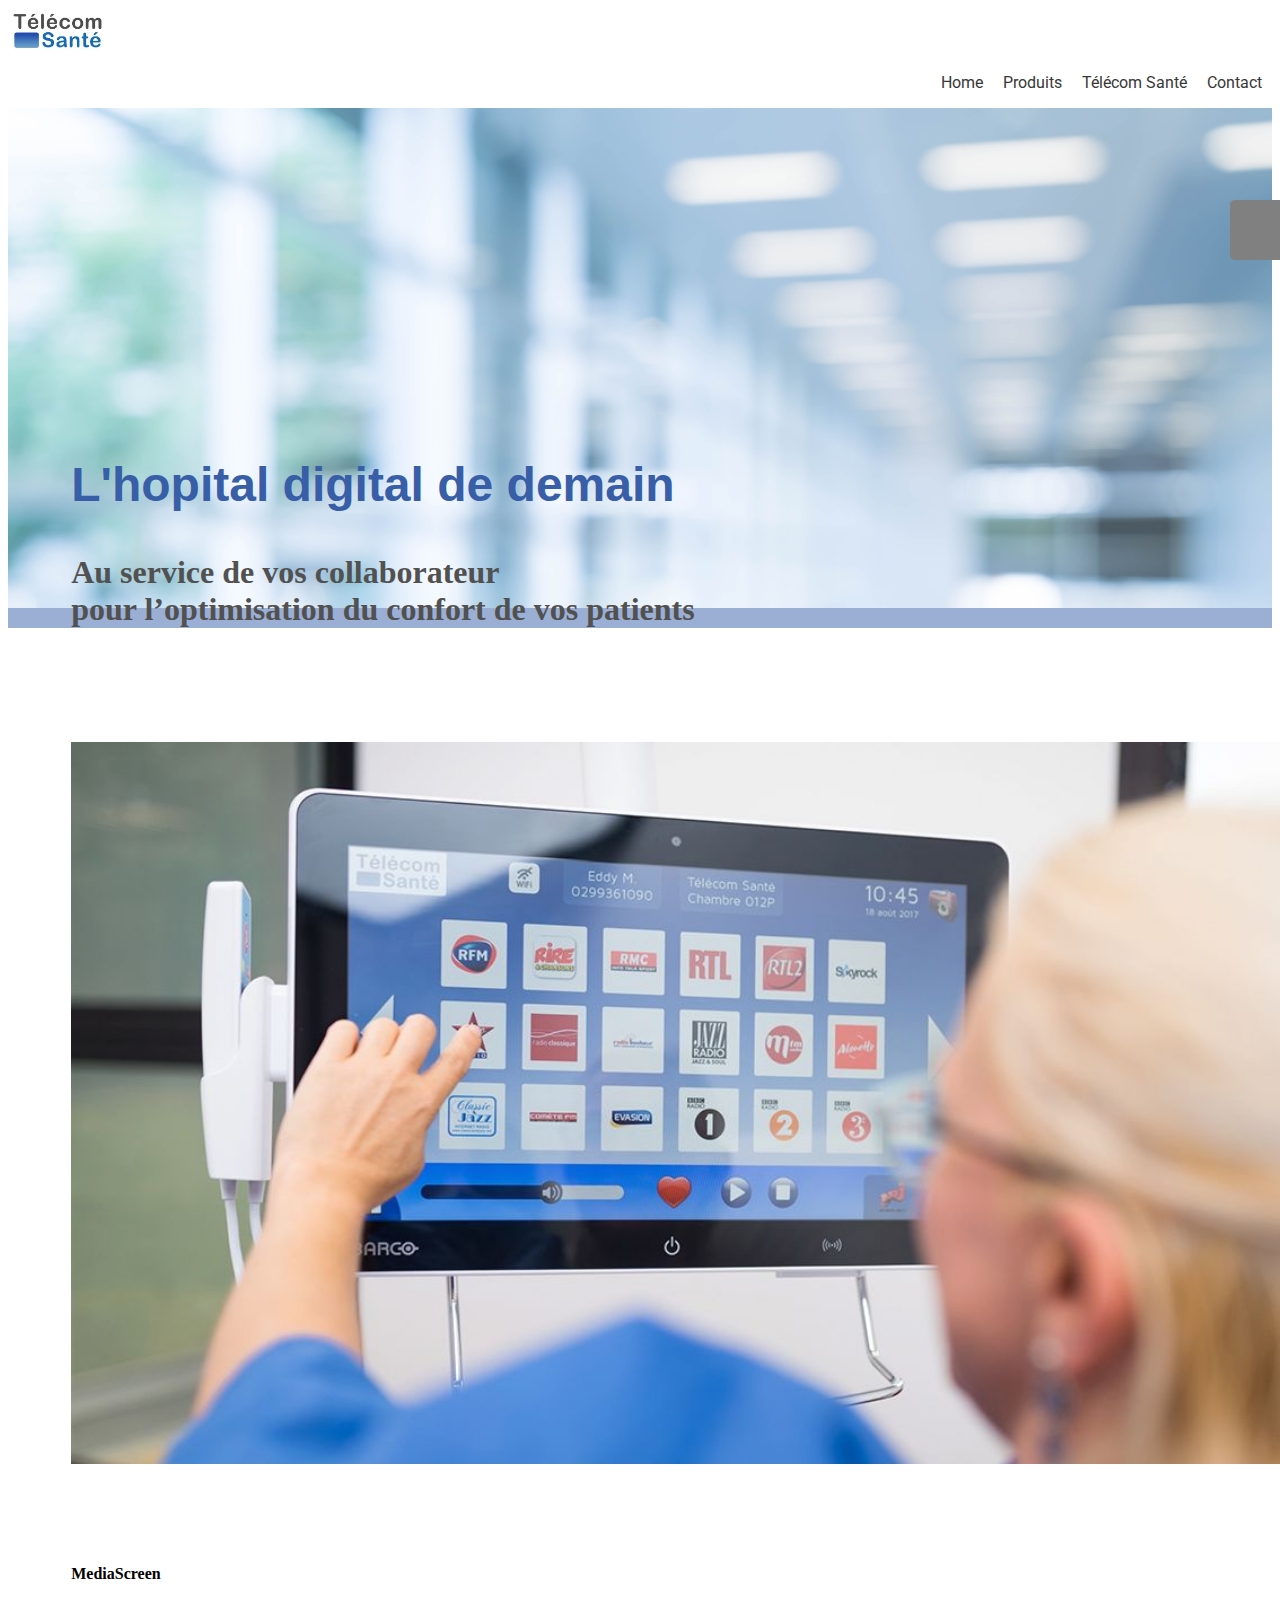
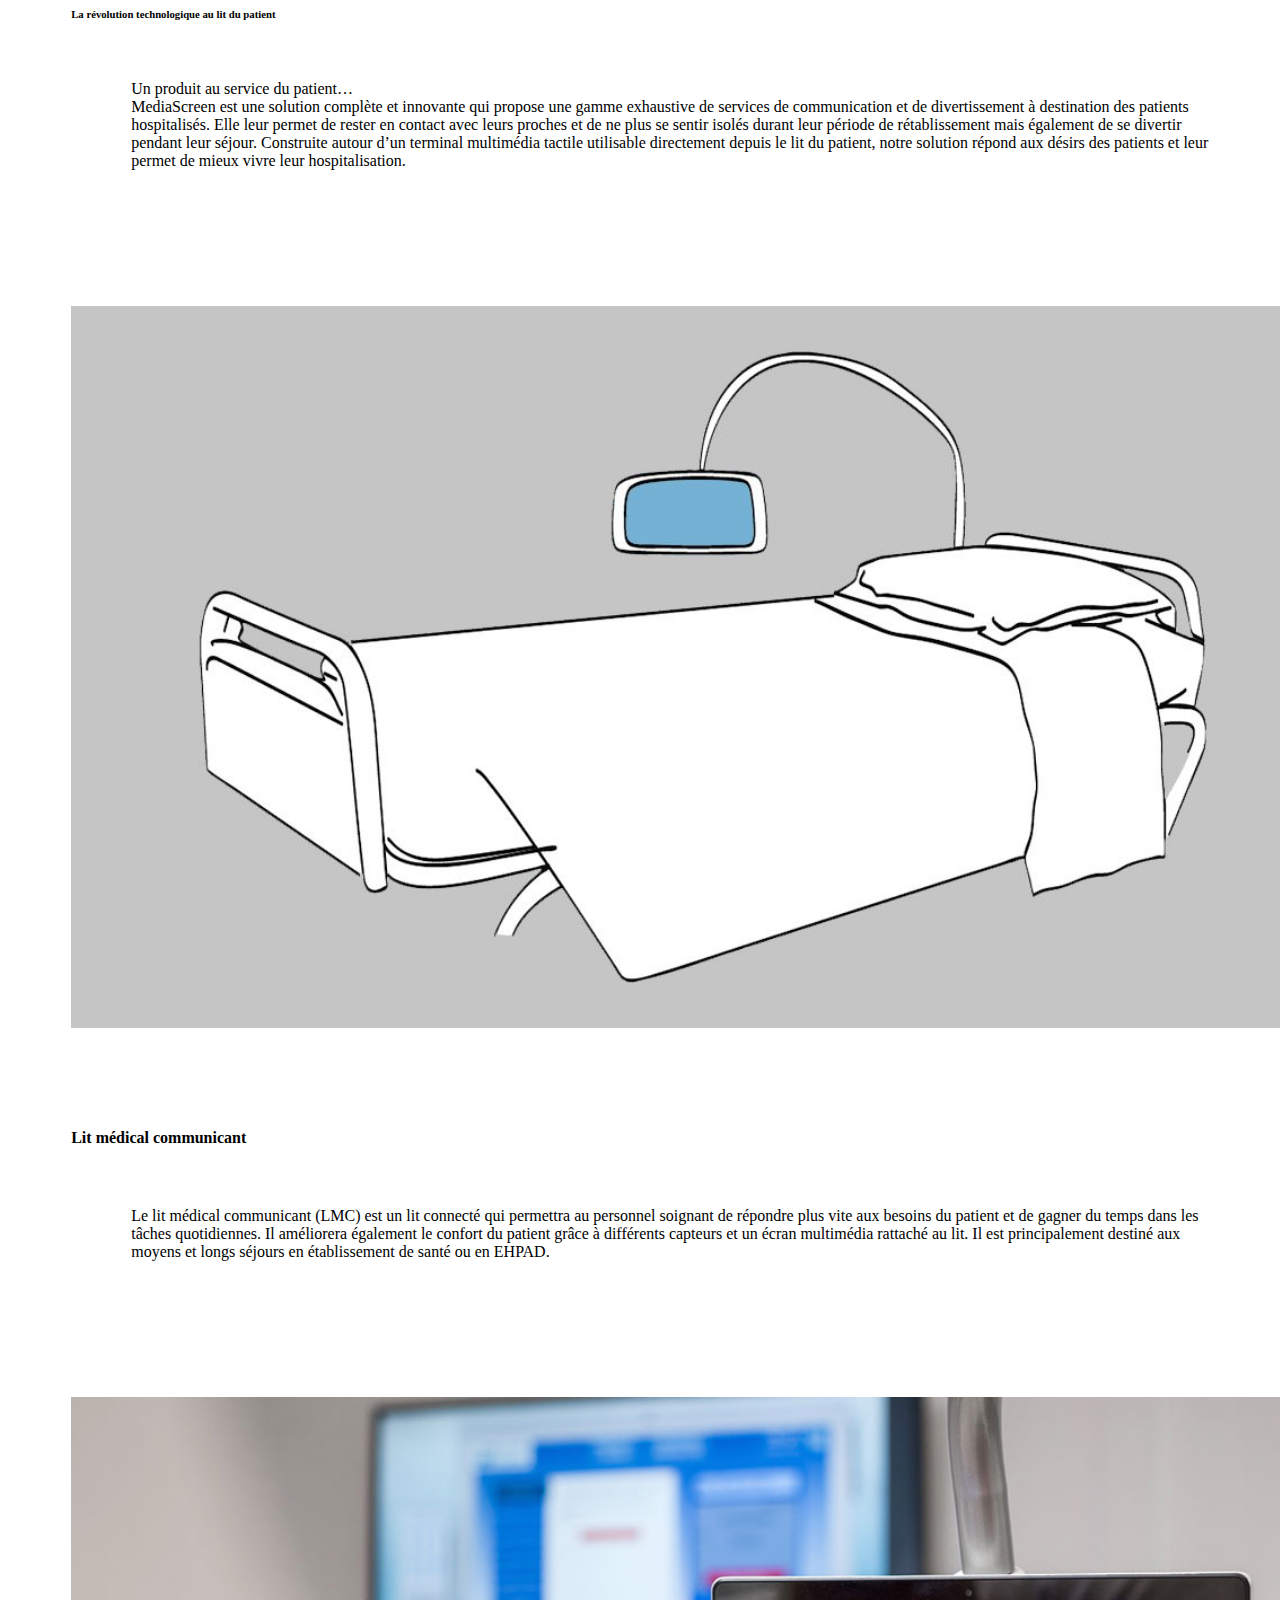
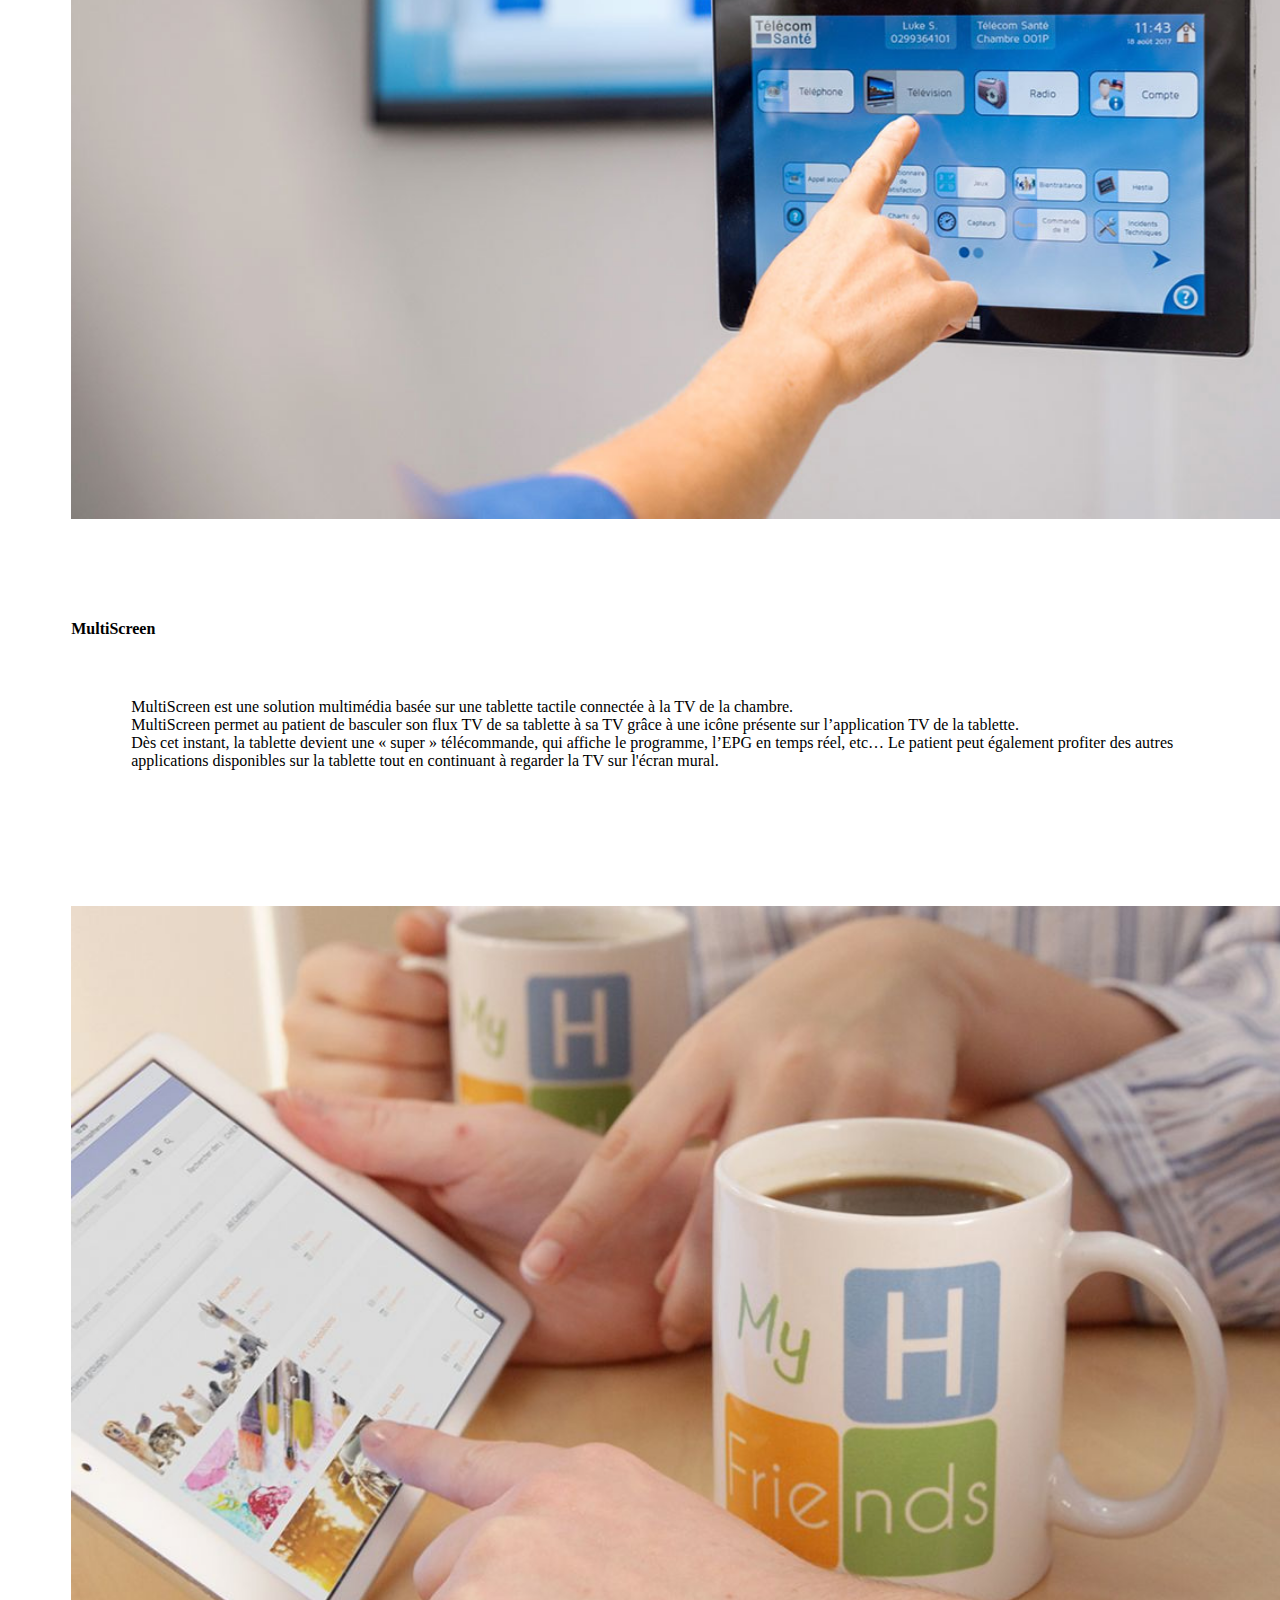
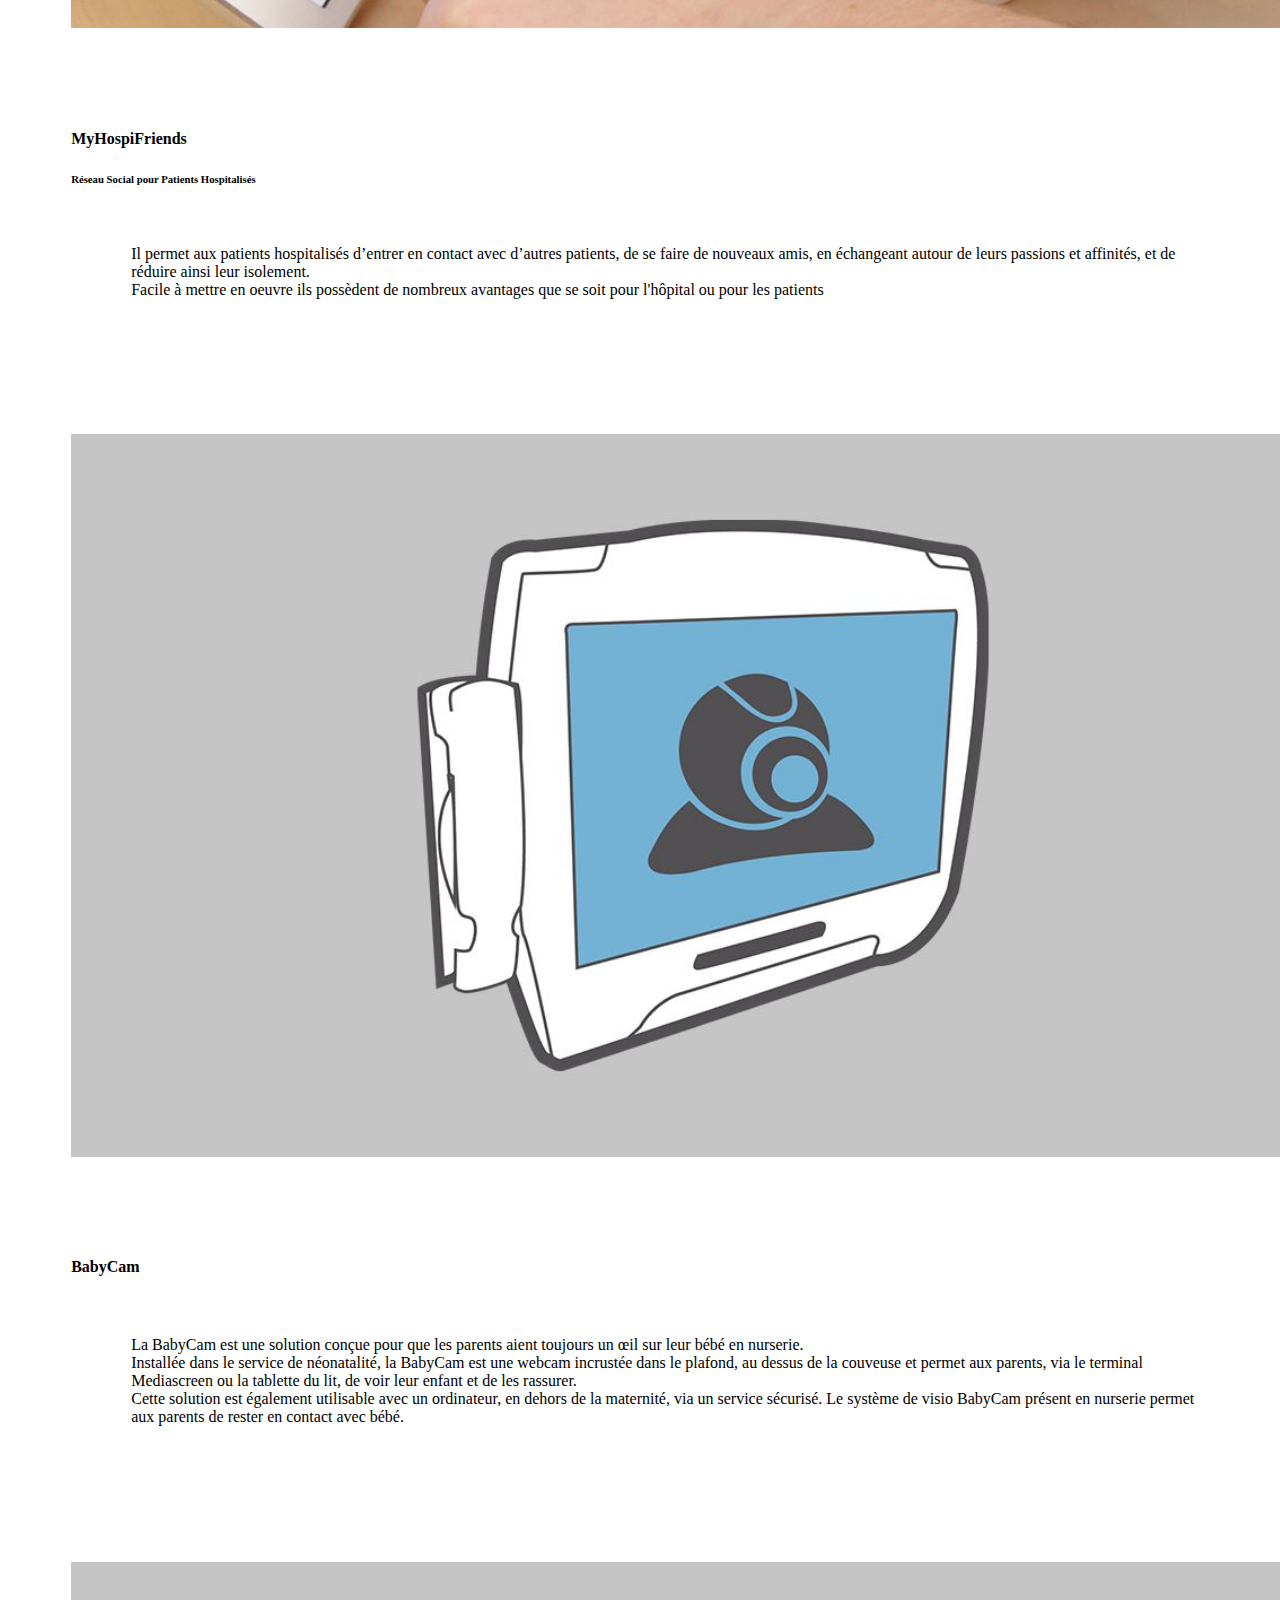
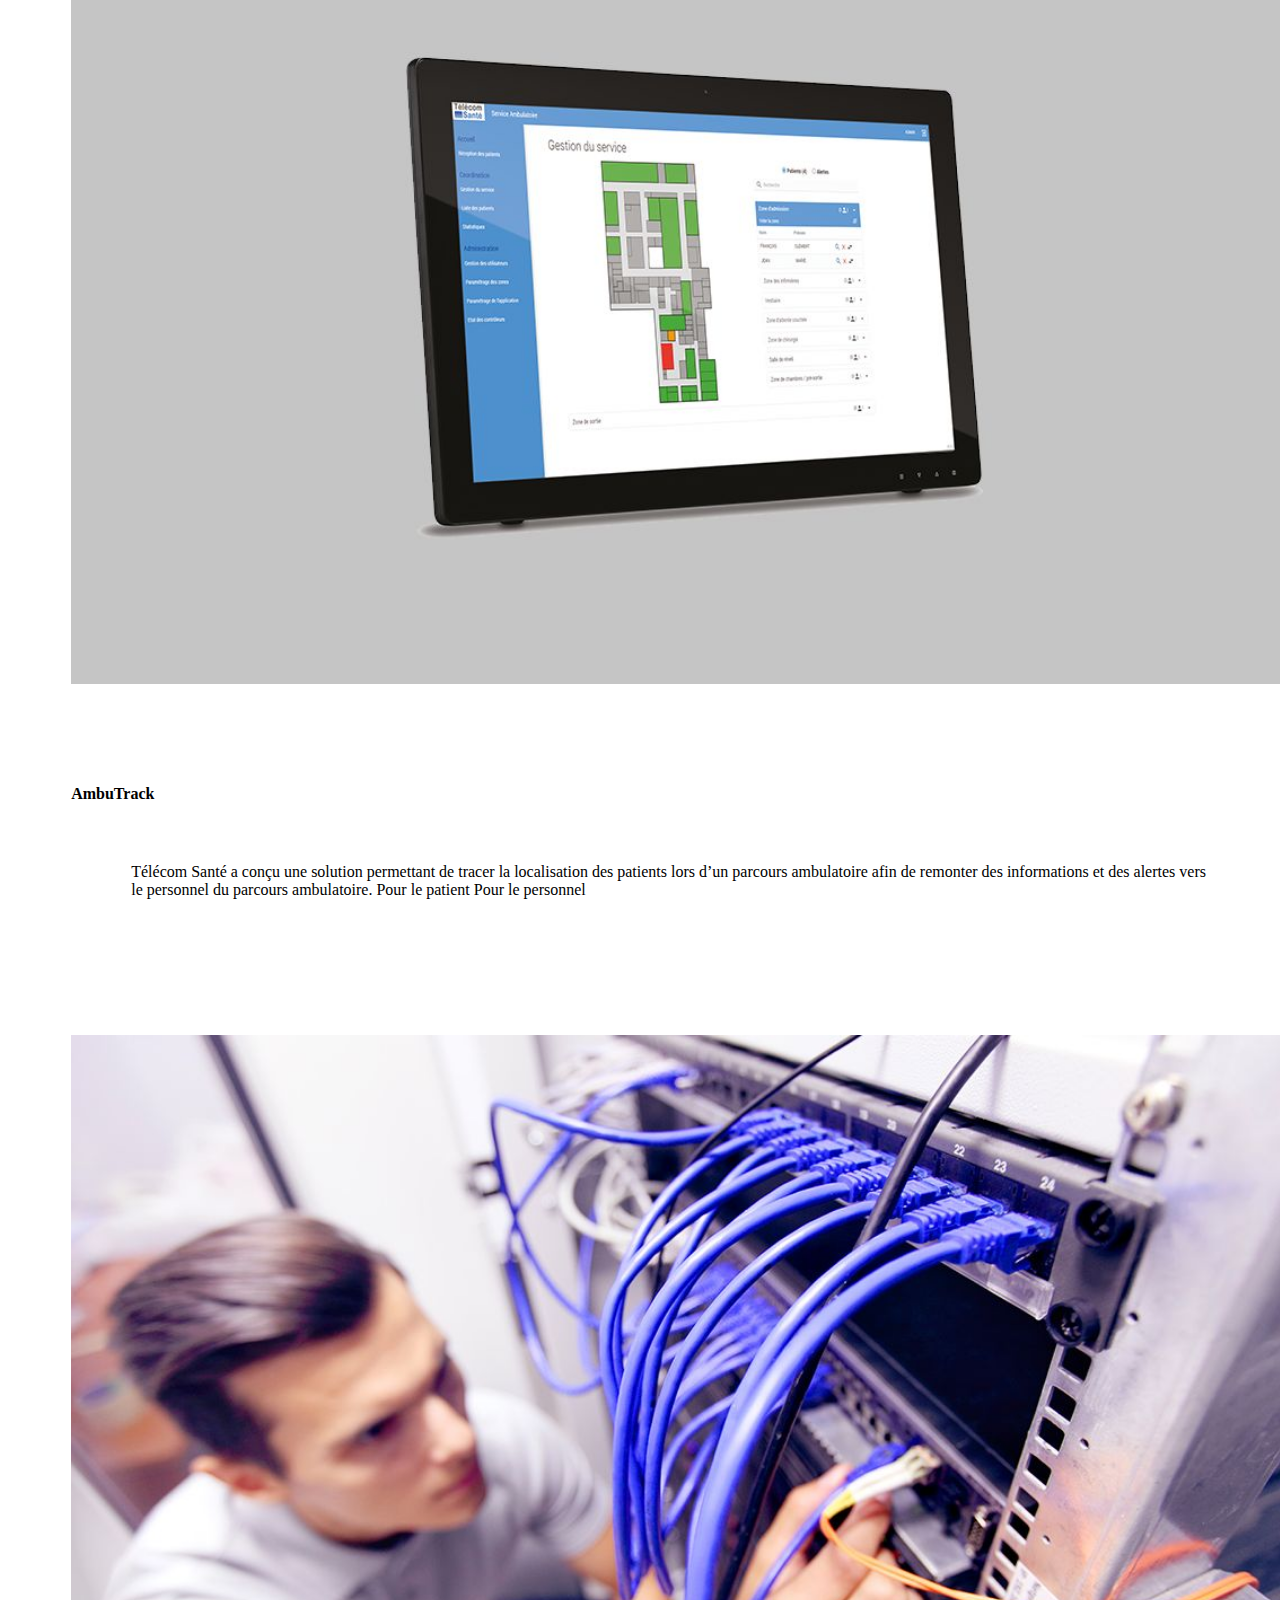
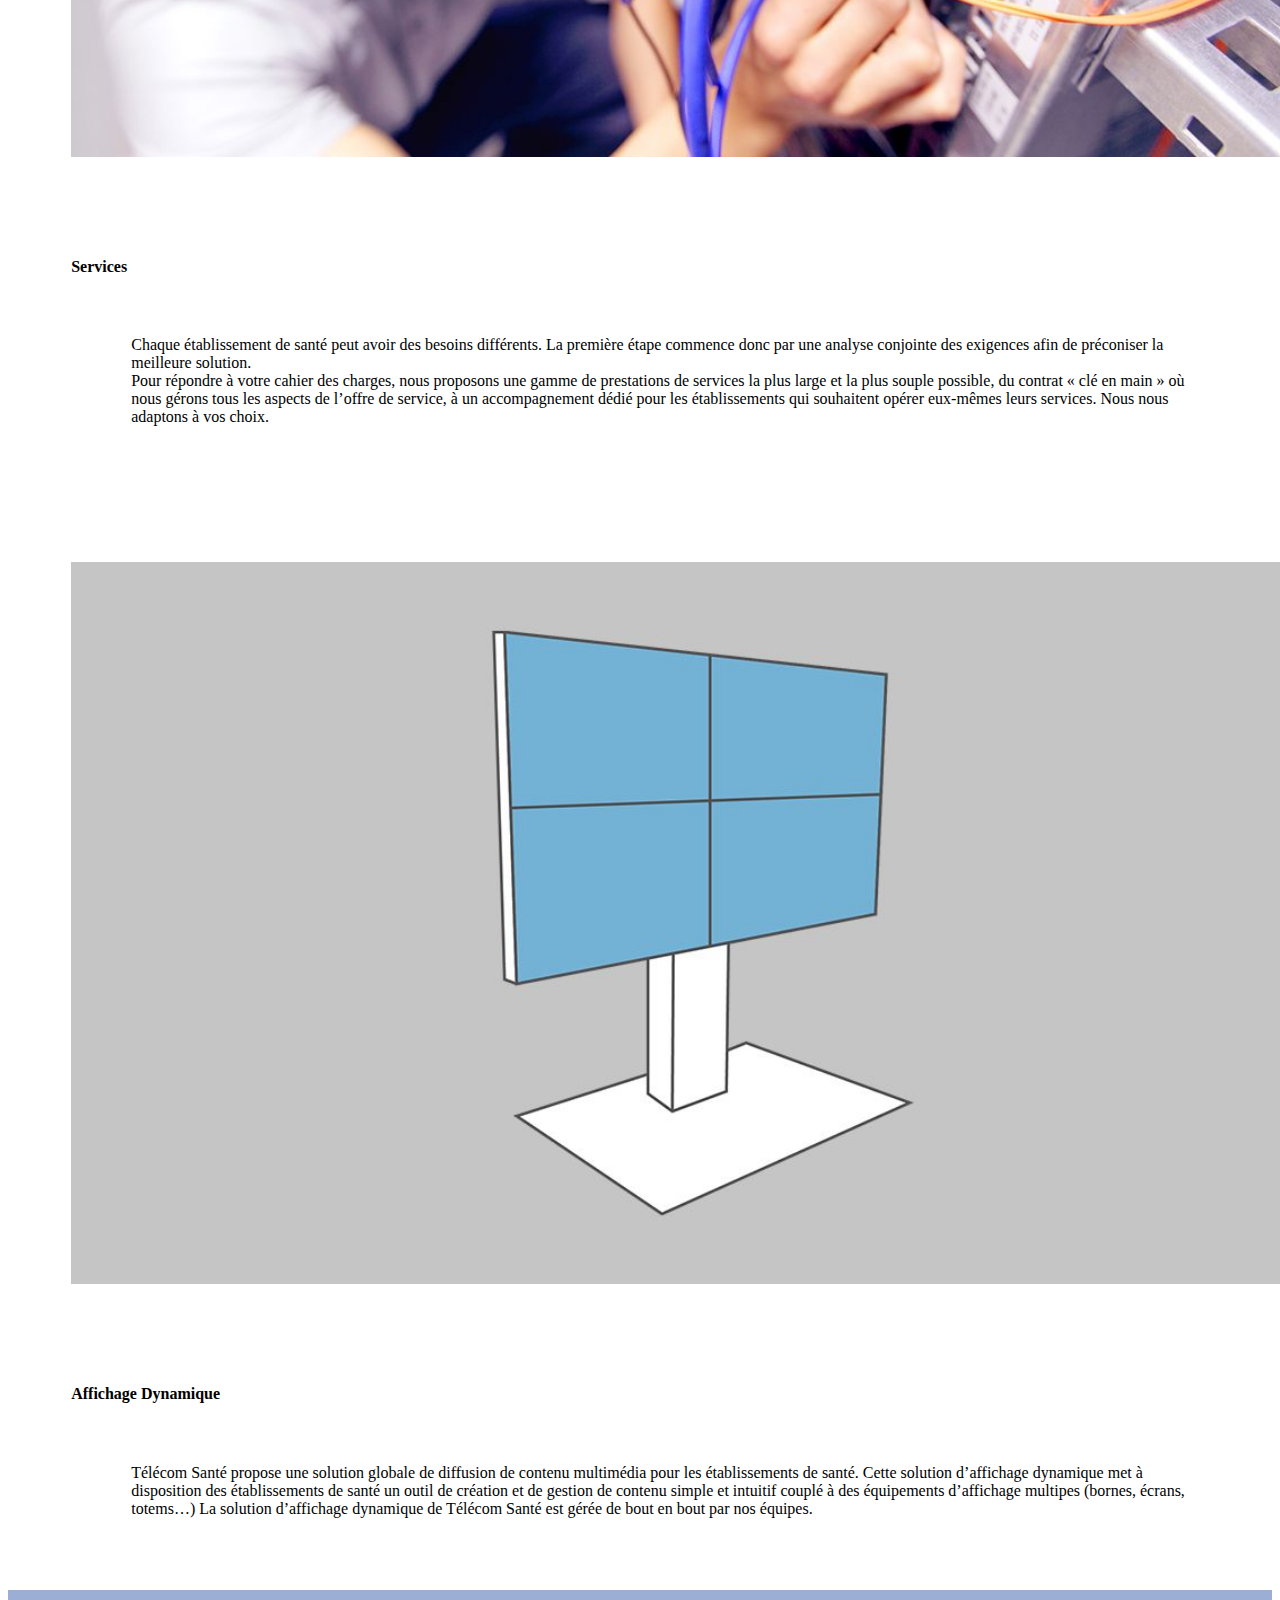
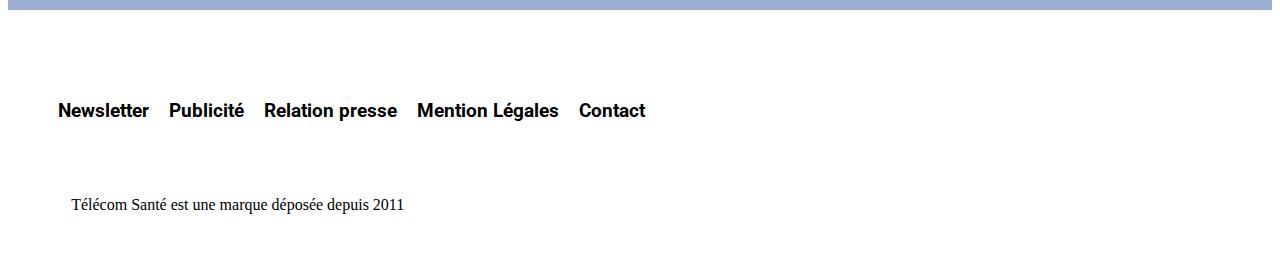
<file: produits.html>
<!doctype html>
<html lang="fr">
  <head>
    <!-- Required meta tags -->
    <meta charset="utf-8">
    <meta name="viewport" content="width=device-width, initial-scale=1, shrink-to-fit=no">

    <!-- Bootstrap CSS -->
    <link rel="stylesheet" href="https://stackpath.bootstrapcdn.com/bootstrap/4.1.3/css/bootstrap.min.css" integrity="sha384-MCw98/SFnGE8fJT3GXwEOngsV7Zt27NXFoaoApmYm81iuXoPkFOJwJ8ERdknLPMO" crossorigin="anonymous">
    <link rel="stylesheet" type="text/css" href="css/home.css">
    <link rel="stylesheet" href="https://use.fontawesome.com/releases/v5.5.0/css/all.css" integrity="sha384-B4dIYHKNBt8Bc12p+WXckhzcICo0wtJAoU8YZTY5qE0Id1GSseTk6S+L3BlXeVIU" crossorigin="anonymous">
    <link href="https://fonts.googleapis.com/css?family=Nunito|Playfair+Display|Roboto:300,400,500,700,900" rel="stylesheet">
    <title>Télécom Santé </title>
  </head>
  <body>
    <div class="body container">
      <nav class="navbar navbar-light bg-light sticky-top roboto-medium">
        <a class="navbar-brand" href="#">
          <img src="ressources/img/logo.jpeg" id="logo" class="d-inline-block align-top" alt="Logo Télécom Santé">
        </a>
        <ul id="menu">
          <li><a href="index.html">Home</a></li>
          <li><a href="produits.html">Produits</a></li>
          <li><a href="apropos.html">Télécom Santé</a></li>
          <li><a href="contact.html">Contact</a></li>
        </ul>
      </nav>
      <div class="pos-f-t">
        <div class="collapse" id="navbarToggleExternalContent">
          <div class="bg-dark p-4">
            <ul id="toggle-menu">
              <li><a href="index.html">Home</a></li>
              <li><a href="produits.html">Produits</a></li>
              <li><a href="apropos.html">Télécom Santé</a></li>
              <li><a href="contact.html">Contact</a></li>
            </ul>
          </div>
        </div>
        <nav class="navbar navbar-dark bg-dark">
          <button class="navbar-toggler" type="button" data-toggle="collapse" data-target="#navbarToggleExternalContent" aria-controls="navbarToggleExternalContent" aria-expanded="false" aria-label="Toggle navigation">
          <i class="fas fa-bars"></i>
          </button>
        </nav>
      </div>
      <div class="row">
        <div class="col-sm-12">
          <div id="banner">
            <div class="text-banner">
            <h1 class="arial-bold">L'hopital digital de demain</h1>
            <h4 class="athelas-regular">Au service de vos collaborateur<br>pour l’optimisation du  confort de vos patients</h4>
            </div>
          </div>
        </div>
      </div>
      <div id="reseaux">
          <div id="greysquare">
            <div class="icon">
              <ul>
                <li><i class="fab fa-facebook-square"></i></li>
                <li><i class="fab fa-linkedin"></i></li>
                <li><i class="fab fa-twitter"></i></li>
              </ul>
            </div>
          </div> 
        </div>
      <div class="divisor">
      </div>
      <div class="container">
        <div class="row" id="list-produits">
            <div class="row">
              <div class="col-md-6">
                <img src="ressources/img/mediascreen2.jpeg" alt="Mediascreen">
              </div>
              <div class="col-md-6 text-produits">
                <h4>MediaScreen</h4>
                <h6>La révolution technologique au lit du patient</h6>
                <p>Un produit au service du patient…<br>MediaScreen est une solution complète et innovante qui propose une gamme exhaustive de services de communication et de divertissement à destination des patients hospitalisés. Elle leur permet de rester en contact avec leurs proches et de ne plus se sentir isolés durant leur période de rétablissement mais également de se divertir pendant leur séjour. Construite autour d’un terminal multimédia tactile utilisable directement depuis le lit du patient, notre solution répond aux désirs des patients et leur permet de mieux vivre leur hospitalisation.</p>
              </div>
            </div>
            <div class="row">
              <div class="col-md-6">
                <img src="ressources/img/connectedBed.jpeg" alt="lit connecté">
              </div>
              <div class="col-md-6 text-produits">
                <h4>Lit médical communicant</h4>
                <p>Le lit médical communicant (LMC) est un lit connecté qui permettra au personnel soignant de répondre plus vite aux besoins du patient et de gagner du temps dans les tâches quotidiennes. Il améliorera également le confort du patient grâce à différents capteurs et un écran multimédia rattaché au lit. Il est principalement destiné aux moyens et longs séjours en établissement de santé ou en EHPAD.</p>
              </div>
            </div>
            <div class="row">
              <div class="col-md-6">
                <img src="ressources/img/multiscreen.jpeg" alt="multiscreen">
              </div>
              <div class="col-md-6 text-produits">
                <h4>MultiScreen</h4>
                <p>MultiScreen est une solution multimédia basée sur une tablette tactile connectée à la TV de la chambre.<br>MultiScreen permet au patient de basculer son flux TV de sa tablette à sa TV grâce à une icône présente sur l’application TV de la tablette.<br>Dès cet instant, la tablette devient une « super » télécommande, qui affiche le programme, l’EPG en temps réel, etc… Le patient peut également profiter des autres applications disponibles sur la tablette tout en continuant à regarder la TV sur l'écran mural.</p>
              </div>
            </div>
            <div class="row">
              <div class="col-md-6">
                <img src="ressources/img/myhospifriend.jpeg" alt="myhospifriend">
              </div>
              <div class="col-md-6 text-produits">
                <h4>MyHospiFriends</h4>
                <h6>Réseau Social pour Patients Hospitalisés</h6>
                <p>Il permet aux patients hospitalisés d’entrer en contact avec d’autres patients, de se faire de nouveaux amis, en échangeant autour de leurs passions et affinités, et de réduire ainsi leur isolement.<br>Facile à mettre en oeuvre ils possèdent de nombreux avantages que se soit pour l'hôpital ou pour les patients</p>
              </div>
            </div>
            <div class="row">
              <div class="col-md-6">
                <img src="ressources/img/babyCam.jpeg" alt="babyCam">
              </div>
              <div class="col-md-6 text-produits">
                <h4>BabyCam</h4>
                <p>La BabyCam est une solution conçue pour que les parents aient toujours un œil sur leur bébé en nurserie.<br>Installée dans le service de néonatalité, la BabyCam est une webcam incrustée dans le plafond, au dessus de la couveuse et permet aux parents, via le terminal Mediascreen ou la tablette du lit, de voir leur enfant et de les rassurer.<br>Cette solution est également utilisable avec un ordinateur, en dehors de la maternité, via un service sécurisé. Le système de visio BabyCam présent en nurserie permet aux parents de rester en contact avec bébé.</p>
              </div>
            </div>
            <div class="row">
              <div class="col-md-6">
                <img src="ressources/img/ambutrack.jpeg" alt="AmbuTrack">
              </div>
              <div class="col-md-6 text-produits">
                <h4>AmbuTrack</h4>
                <p>Télécom Santé a conçu une solution permettant de tracer la localisation des patients lors d’un parcours ambulatoire afin de remonter des informations et des alertes vers le personnel du parcours ambulatoire. Pour le patient Pour le personnel</p>
              </div>
            </div>
            <div class="row">
              <div class="col-md-6">
                <img src="ressources/img/service.jpeg" alt="les services">
              </div>
              <div class="col-md-6 text-produits">
                <h4>Services</h4>
                <p>Chaque établissement de santé peut avoir des besoins différents. La première étape commence donc par une analyse conjointe des exigences afin de préconiser la meilleure solution.<br>Pour répondre à votre cahier des charges, nous proposons une gamme de prestations de services la plus large et la plus souple possible, du contrat « clé en main » où nous gérons tous les aspects de l’offre de service, à un accompagnement dédié pour les établissements qui souhaitent opérer eux-mêmes leurs services. Nous nous adaptons à vos choix.</p>
              </div>
            </div>
            <div class="row">
              <div class="col-md-6">
                <img src="ressources/img/affichage.jpeg" alt="affichage">
              </div>
              <div class="col-md-6 text-produits">
                <h4>Affichage Dynamique</h4>
                <p>Télécom Santé propose une solution globale de diffusion de contenu multimédia pour les établissements de santé. Cette solution d’affichage dynamique met à disposition des établissements de santé un outil de création et de gestion de contenu simple et intuitif couplé à des équipements d’affichage multipes (bornes, écrans, totems…) La solution d’affichage dynamique de Télécom Santé est gérée de bout en bout par nos équipes.</p>
              </div>
          </div>
        </div>  
      </div>
      <div class="divisor">
      </div>
      <footer class="container">
        <div class="row">
          <div class="col-sm-12 roboto-bold">
            <ul id="list">
              <li>Newsletter</li>
              <li>Publicité</li>
              <li>Relation presse</li>
              <li>Mention Légales</li>
              <li>Contact</li>
            </ul>
          </div>
        </div>
        <div class="row">
          <div class="col-sm-12">
            <p>Télécom Santé est une marque déposée depuis 2011</p>
          </div>
        </div>
      </footer> 
    </div>

    <!-- Optional JavaScript -->
    <!-- jQuery first, then Popper.js, then Bootstrap JS -->
    <script src="https://code.jquery.com/jquery-3.3.1.slim.min.js" integrity="sha384-q8i/X+965DzO0rT7abK41JStQIAqVgRVzpbzo5smXKp4YfRvH+8abtTE1Pi6jizo" crossorigin="anonymous"></script>
    <script src="https://cdnjs.cloudflare.com/ajax/libs/popper.js/1.14.3/umd/popper.min.js" integrity="sha384-ZMP7rVo3mIykV+2+9J3UJ46jBk0WLaUAdn689aCwoqbBJiSnjAK/l8WvCWPIPm49" crossorigin="anonymous"></script>
    <script src="https://stackpath.bootstrapcdn.com/bootstrap/4.1.3/js/bootstrap.min.js" integrity="sha384-ChfqqxuZUCnJSK3+MXmPNIyE6ZbWh2IMqE241rYiqJxyMiZ6OW/JmZQ5stwEULTy" crossorigin="anonymous"></script>
  </body>
</html>
</file>
<file: css/home.css>
.body{
  width: 100%;
}

/***********FONT***********/

.roboto-bold{ font-family: 'Roboto', sans-serif; font-weight: bold;}
.roboto-medium{ font-family: 'Roboto', sans-serif;}
.roboto-regular{ font-family: 'Roboto', sans-serif;}
.roboto-light{ font-family: 'Roboto', sans-serif; font-weight: lighter;}

.arial-bold{ font-family: 'arial'; font-weight: bold;}

.athelas-regular{ font-family: 'Athelas'; }

.gill-sans-regular{ font-family: 'Gillsans'; }

/***********MENU***********/
#logo{
	max-width: 100px;
}
.navbar{
	background-color: #fff !important;
}
#menu{
	display: flex;
	flex-direction: row;
	justify-content: flex-end;
	list-style: none;
}
#menu a{
	padding: 10px;
	color: #383838;
	text-decoration: none;
	
}
#menu a:hover{
	border-top: solid 3px #3653a1
}

.pos-f-t{
	display: none;
}
/***********BANNER***********/
#banner{
	height: 500px;
	background-image: url(../ressources/img/banner.jpg);
	background-size: 100%;
	background-repeat: no-repeat;
}
.text-banner{
	height: 500px;
	padding-top: 25%;
	padding-left: 5%;
}
.text-banner h1{
	color: #375ea7;
	font-size: 3em;
}
.text-banner h4{
	color: #515151;
	font-size: 2em;
}

/***********SOCIAL-BAR***********/
#reseaux{
	position: fixed;
	z-index: 100;
	width: 50px;
	background-color:grey;
	top:200px;
	border-radius: 5px 0 0 5px ;
	right:0;
}
.icon ul{
	height: 100%;
	padding: 0;
	margin: 0;
	list-style: none;
}
.icon li{
	padding-top: 10px;
	padding-bottom: 10px; 
	font-size: 2em;
	text-align: center;
}
.icon li:first-child{
	color: #3b5999;
}
.icon li:last-child{
	color: #1ab7ea;
}
.icon li:nth-child(2){
	color: #0277b5;
}
.divisor{
	width: 100%;
	height: 20px;
	background-color: #9baed3;
}

/*----------HOME----------*/
#presentation img{
	width: 90%;
	}
#presentation img, p, h5, h3{
	margin: 5%;
}
.titlePresentation{
	color:#375ea7;
}
#otherItems{
	padding: 2%;
	background-color: #a7d3ee;
	color:#375ea7;
}
#otherItems p{
	font-size: 2em;
}
#otherItems img{
	width: 100%;
	padding: 1%;
}
#otherItems .productsItems{
	padding: 2%;
}
#otherItems .productsItems:hover{
	border:solid 2px #617792;
}
#otherItems figcaption{
	text-align: center;
	padding: 2%;
}
#otherItems span{
	font-size: 1.5em;
}


/***********PRODUIT***********/
#list-produits{
  padding-top: 50px;
}
#list-produits img{
  width: 100%;
  padding: 5%;
}
.text-produits{
  padding-left: 5%;
  padding-top: 1%;
  padding-bottom: 1%;
}

/***********APROPOS***********/
.apropos{
  display: flex;
  flex-direction: column;
  align-items: center;
  padding: 5%;
}
#paragraphe{
  margin: 5%;
}
.imgapropos{
display: flex;
justify-content: center;
}
.imgapropos img{
  width: 50%;
  height: 50%;
}

/***********CONTACT***********/
.blockInformation{
  text-align: center;
  padding: 5%;
}
.titleForm h2{
  text-align: center;
  padding-top: 5%;
}
.formulaire{
  background-color: #a7d3ee;
}
form{
  padding: 5%;
}
form input{
  border-top: 0 ;
  border-left: 0;
  border-right: 0;
  border-bottom: 1px solid grey;
  margin-bottom:2%;
  width: 40%;
  background-color: #a7d3ee;
}
textarea{
  border-top: 0 ;
  border-left: 0;
  border-right: 0;
  border-bottom: 1px solid grey;
  margin-bottom:2%;
  background-color: #a7d3ee;
  width: 100%;
}
iframe{
  width: 100%;
  position: relative;
  z-index: 99;
  height:450px;
}
.mapContact{
  position: relative;
}
.contact{
  position: absolute;
  z-index: 300;
  top: 10%;
  left: 5%;
  font-size: 1.5em;
  background-color: rgba(167, 211, 238, 0.5);
  padding: 5%; 
}
/***********FOOTER***********/
footer{
	width: 100%;
}
#list{
	list-style: none;
	display: flex;
	flex-direction: row;
	justify-content: flex-start;
	flex-wrap: wrap;
	padding-top: 5%; 
}
#list li{
	padding: 10px;
	font-size: 1.2em;
}


/***********MEDIA-QUERIE***********/

@media (max-width: 640px) {
		#banner{
		height: 250px;
	}
	.text-banner{
		height: 250px;
		padding-top: 10%;
		padding-left: 5%;
	}
		.text-banner h1{
		font-size: 2em;
	}
	.text-banner h4{
		font-size: 1em;
	}
	.fa-bars{
		color: grey !important;
	}
	button:focus{
		outline: none;
	}
	.pos-f-t{
		display: inline-block !important;
		width: 100%;
	}
	#menu{
		display: none;
	}
	#toggle-menu li,a{
		list-style: none;
		color: white;
		text-decoration: none;
	}
	#toggle-menu li,a:hover{
		list-style: none;
		color: white;
		text-decoration: none;
	}
		#toggle-menu{
		padding: 0;
		margin: 0;
	}
		.contact{
	  font-size: 1.2em;
	}
}
</file>
